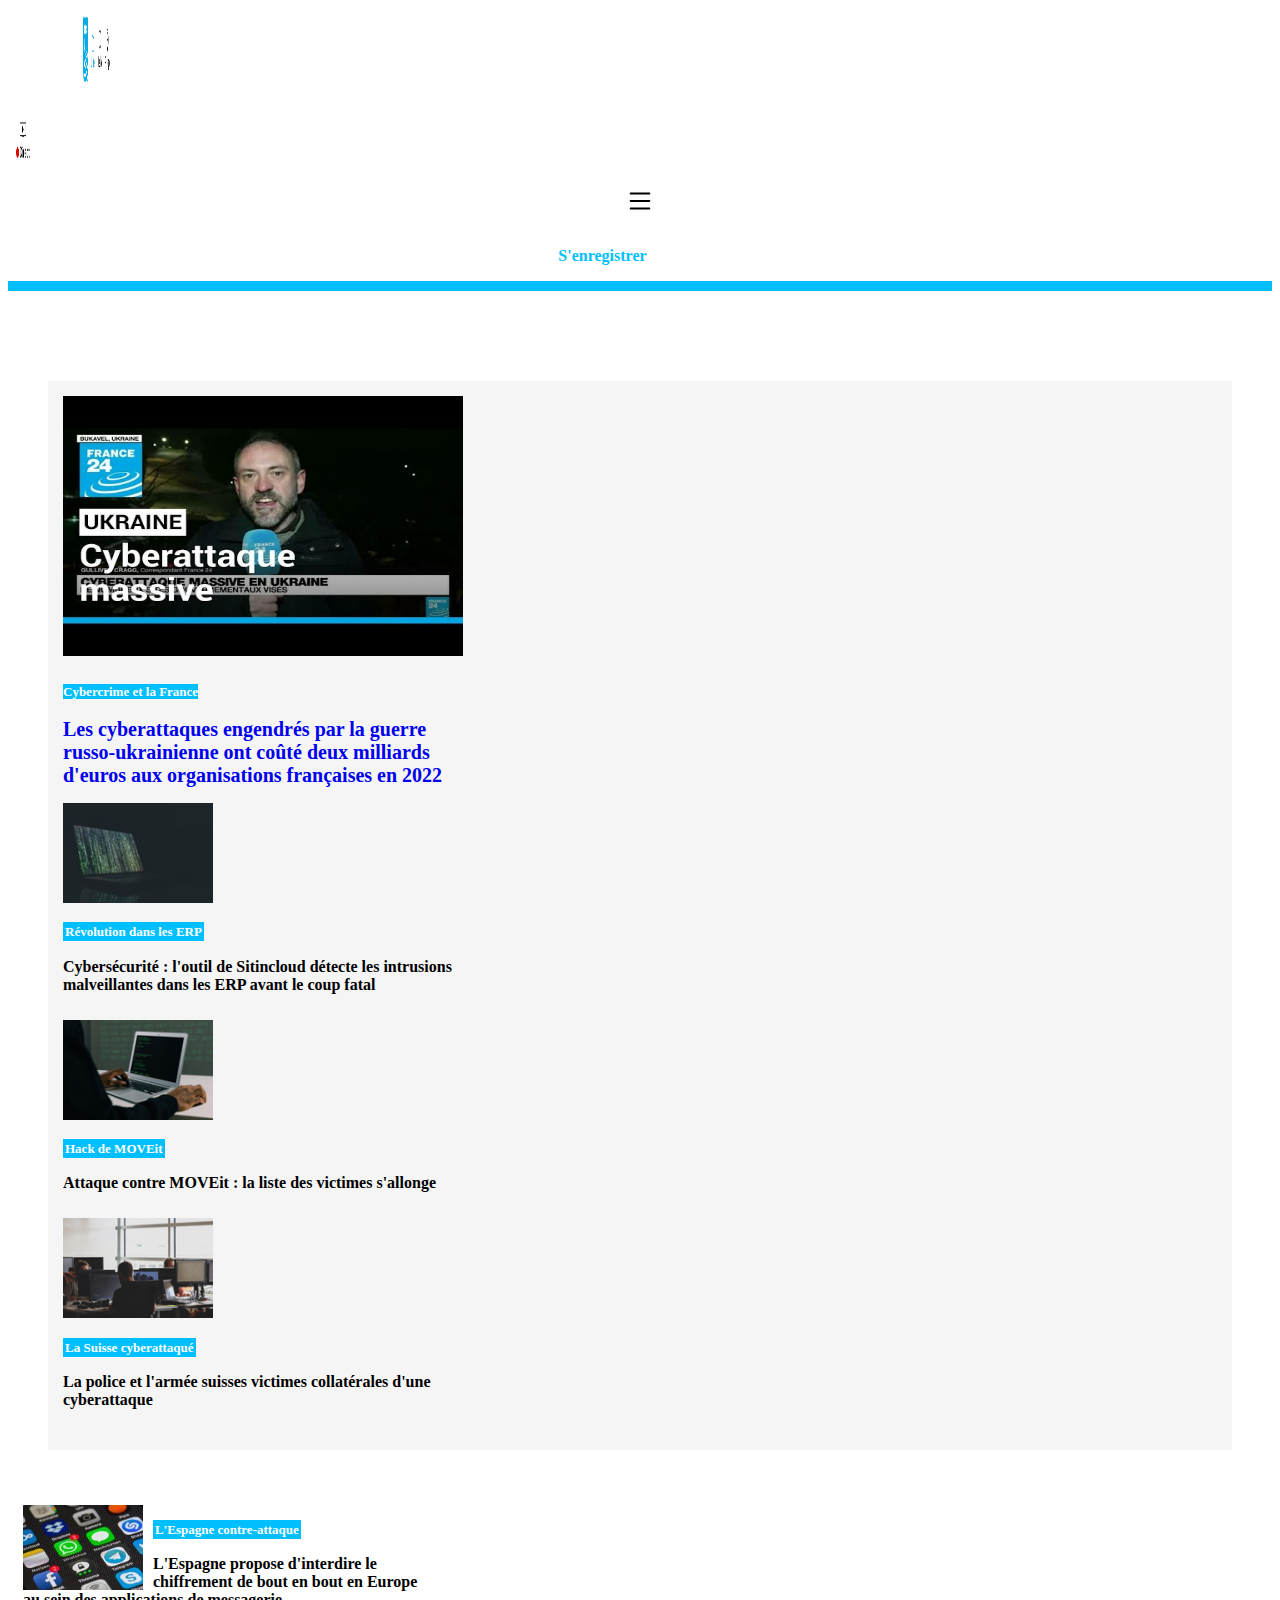
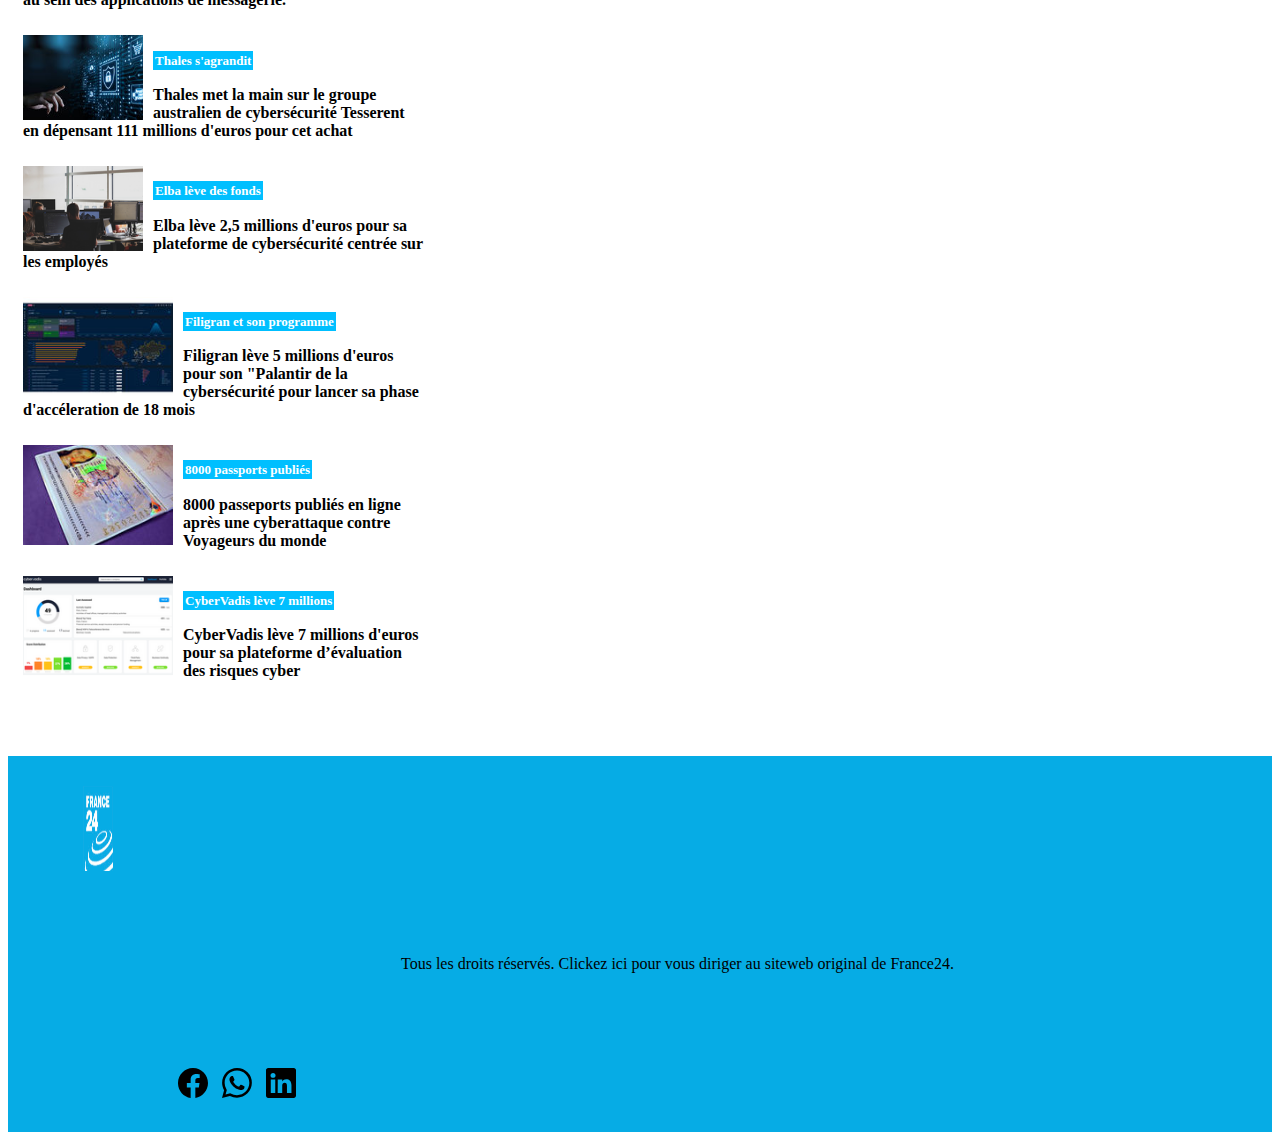
<file: Site HTML/Wafflard/index.html>
<!DOCTYPE html>
<html lang="fr">
<head>
    <meta charset="utf-8"/>
    <title>France24 - page d'accueil</title>
    <meta name="viewport" content="width=device-width, initial-scale=1">
    <link href="https://cdn.jsdelivr.net/npm/bootstrap@5.1.3/dist/css/bootstrap.min.css"
    rel="stylesheet"
    integrity="sha384-1BmE4kWBq78iYhFldvKuhfTAU6auU8tT94WrHftjDbrCEXSU1oBoqyl2QvZ6jIW3"
    crossorigin="anonymous">
    <link rel="stylesheet" href="main.css">
</head>
<body>
    <header class="container2">
            <div class="row">
                <div class="col-md-6 col-xs-6">
                <a href="https://www.france24.com/fr/" target="_blank">
                    <img src="media/Icon1.png" alt="logo-France24 et autres-titres" class="imgheader1">
                </a>
                </div>
    
                <div class="col-md-3 col-xs-6">
                    <img src="media/Icon2.png" alt="logo-direct" class="imgheader2">
                </div>

                <div class="col-md-2 col-xs-3 menu-button">
                    <img src="media/list.svg" alt="menu-list" class="img0"/>
                </div>

                <div class="col-md-1 col-xs-3 register-button">
                    <a href="user.html"><p id="userbutton">S'enregistrer</p></a>
                </div>
            </div>
    </header>


    
    <nav class="articlesprincipaux">
        <article class="container">
            <div class="row">

                <div class="col-md-6 col-xs-12 custom-column">
             <a href="article.html" target="_self">
            <img src="media/cyberattaque-france.jpg" alt="Cyberattaques France" class="img1"/>
             </a>
         
             <a href="article.html" target="_self">
               <h4><span class="minititre">Cybercrime et la France</span></h4>
                 <h2>Les cyberattaques engendrés par la guerre russo-ukrainienne ont coûté deux milliards d'euros aux organisations françaises en 2022</h2>
             </a>
            
            </div>

               <div class="col-md-6 col-xs-12 custom-column">
            
               <div class="articlesright">
             <a href="media/Sitincloud.jpeg" target="_blank">
             <img src="media/Sitincloud.jpeg" alt="Sitincloud ERP" class="img2"/>
             </a>
             <h4><span class="minititreright">Révolution dans les ERP</span></h4>
             <h3>Cybersécurité : l'outil de Sitincloud détecte les intrusions malveillantes dans les ERP avant le coup fatal</h3>
            </div>     

               <div class="articlesright">
             <a href="media/MoveIT.png" target="_blank">
             <img src="media/MoveIT.png" alt="MoveIT hack" class="img2"/>
             </a>
             <h4><span class="minititreright">Hack de MOVEit</span></h4>
             <h3>Attaque contre MOVEit : la liste des victimes s'allonge</h3>
            </div>

               <div class="articlesright">
             <a href="media/Suisse.png" target="_blank">
             <img src="media/Suisse.png" alt="Cyberattaque contre Suisse" class="img2"/>
             </a>
            
             <h4><span class="minititreright">La Suisse cyberattaqué</span></h4>
             <h3>La police et l'armée suisses victimes collatérales d'une cyberattaque</h3>
            </div>
                </div>  
                
            </div>
            
        </article>

    </nav>
           
    <nav class="articlessecondaires">
        <article class="container">
            <div class="row">

                <div class="col-md-6 col-xs-12 custom-column">
            
                    <div class="articles2">
                  <a href="media/Espagne.jpeg" target="_blank">
                  <img src="media/Espagne.jpeg" alt="Espagne ban" class="img3"/>
                  </a>
                  <h4><span class="minititreright">L'Espagne contre-attaque</span></h4>
                  <h3>L'Espagne propose d'interdire le chiffrement de bout en bout en Europe au sein des applications de messagerie.</h3>
                 </div>     
     
                    <div class="articles2">
                  <a href="media/Thales.jpeg" target="_blank">
                  <img src="media/Thales.jpeg" alt="Thales acquisition" class="img3"/>
                  </a>
                  <h4><span class="minititreright">Thales s'agrandit</span></h4>
                  <h3>Thales met la main sur le groupe australien de cybersécurité Tesserent en dépensant 111 millions d'euros pour cet achat</h3>
                 </div>
     
                    <div class="articles2">
                  <a href="media/Elba.jpeg" target="_blank">
                  <img src="media/Suisse.png" alt="Elba" class="img3"/>
                  </a>
                 
                  <h4><span class="minititreright">Elba lève des fonds</span></h4>
                  <h3>Elba lève 2,5 millions d'euros pour sa plateforme de cybersécurité centrée sur les employés</h3>
                 </div>
                     </div>  

               <div class="col-md-6 col-xs-12 custom-column">
            
               <div class="articles2">
             <a href="media/Filigran.jpeg" target="_blank">
             <img src="media/Filigran.jpeg" alt="Filigran programme" class="img2"/>
             </a>
             <h4><span class="minititreright">Filigran et son programme</span></h4>
             <h3>Filigran lève 5 millions d'euros pour son "Palantir de la cybersécurité pour lancer sa phase d'accéleration de 18 mois</h3>
            </div>     

               <div class="articles2">
             <a href="media/Passports.jpeg" target="_blank">
             <img src="media/Passports.jpeg" alt="Hack passports" class="img2"/>
             </a>
             <h4><span class="minititreright">8000 passports publiés</span></h4>
             <h3>8000 passeports publiés en ligne après une cyberattaque contre Voyageurs du monde</h3>
             </div>

               <div class="articles2">
             <a href="media/CyberVadis.png" target="_blank">
             <img src="media/CyberVadis.png" alt="CyberVadis lèvée de fonds" class="img2"/>
             </a>
            
             <h4><span class="minititreright">CyberVadis lève 7 millions</span></h4>
             <h3>CyberVadis lève 7 millions d'euros pour sa plateforme d’évaluation des risques cyber</h3>
            </div>
                </div>  
                
            </div>
            
        </article>

    </nav>

    <footer class="container3">
            <div class="row">
                <div class="col-md-4 col-xs-6">
                 <a href="https://www.france24.com/fr/" target="_blank">
                    <img src="media/Icon3.png" alt="logo-France24" class="imgfooter1">
                 </a>
                </div>
    
                <div class="col-md-4 col-xs-3">
                    <a href="https://www.france24.com/fr/" target="_blank">
                        <span class="lien-france24">
                            Tous les droits réservés. Clickez ici pour vous diriger au siteweb original de France24.
                        </span>
                    </a>
                </div>

                <div class="col-md-4 col-xs-3">
                    <img src="media/facebook.svg" alt="facebook-logo" class="imgfooter2">
                    <img src="media/whatsapp.svg" alt="whatsapp-logo" class="imgfooter3">
                    <img src="media/linkedin.svg" alt="linkedin-logo" class="imgfooter4">
                </div>
            </div>
    </footer>

</body>

</html>
</file>
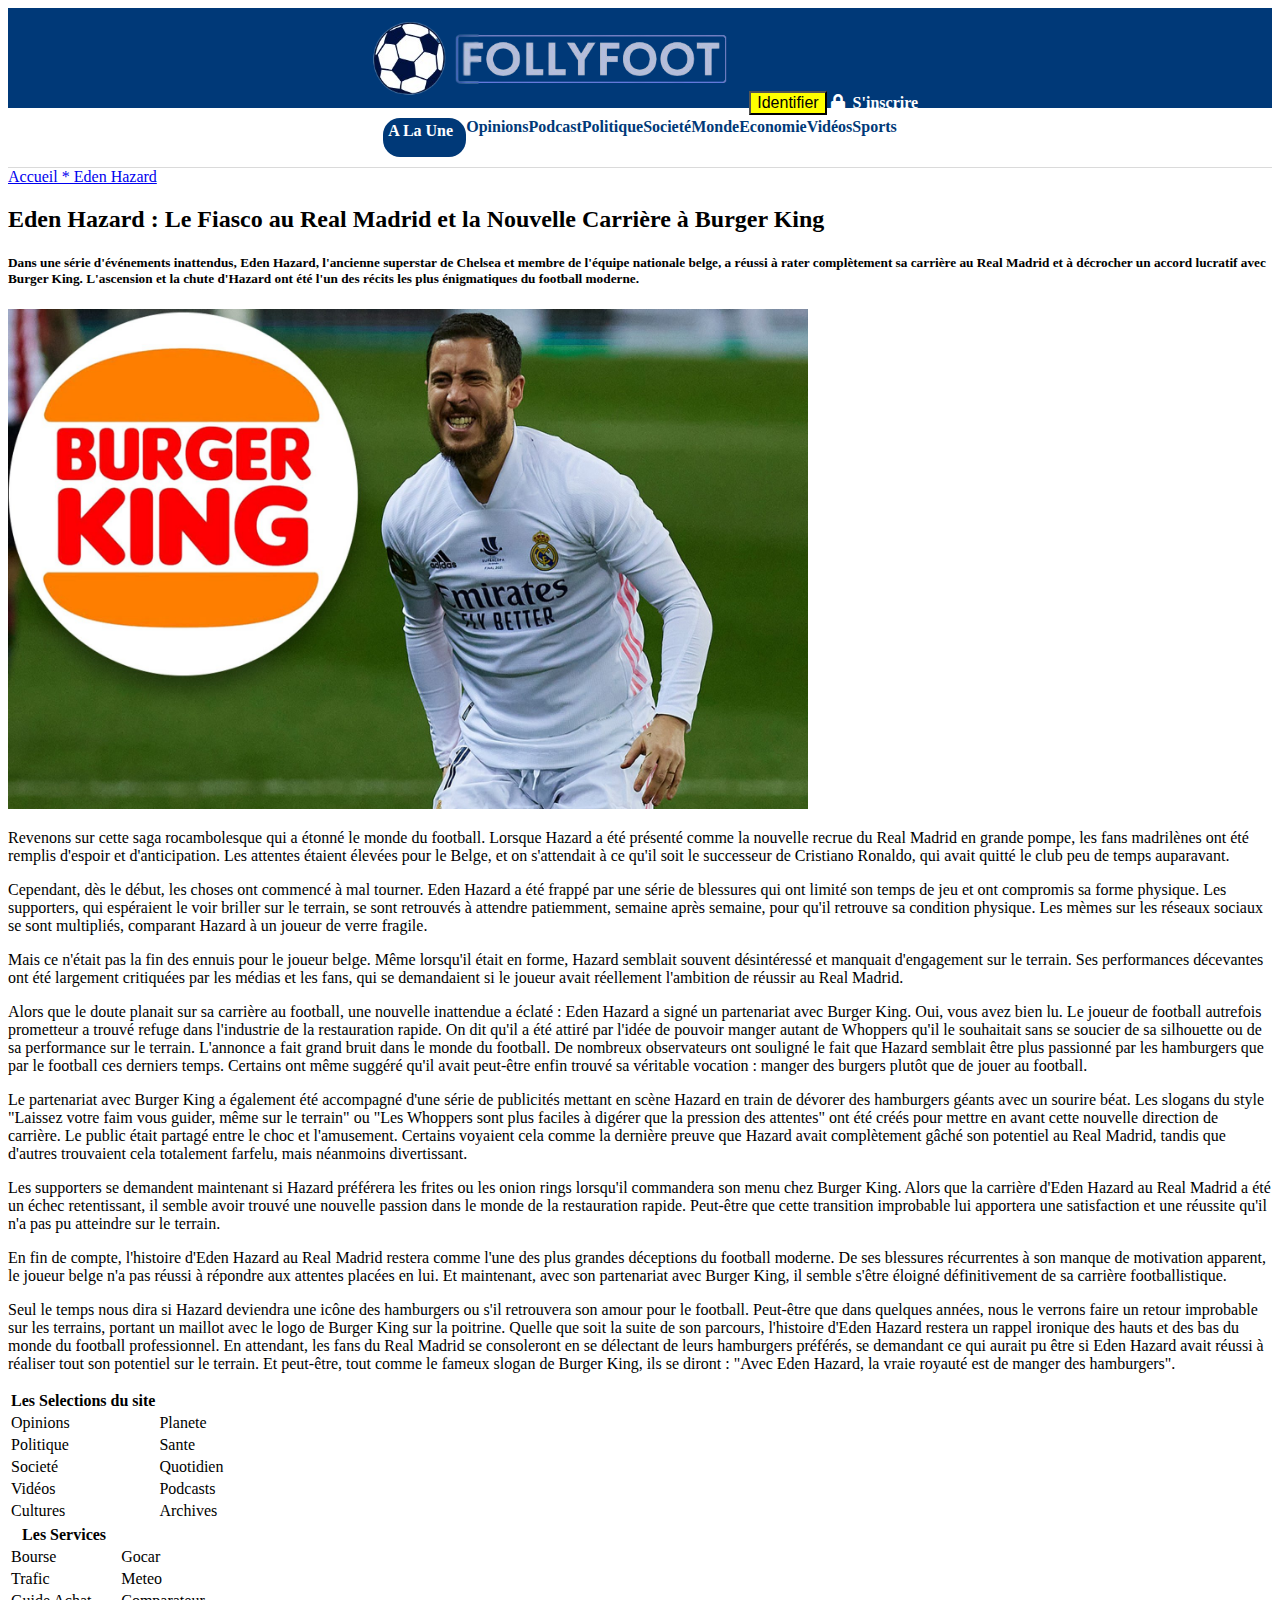
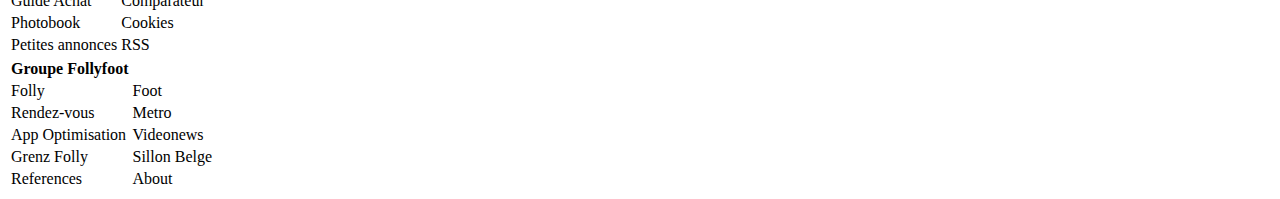
<file: Site HTML/Hazard/Article/index.html>
<!DOCTYPE html> 
<html>
<head>
    <meta charset="UTF-8"/>
    <meta name="viewport" content="width=device-width, initial-scale=1"/>
    <title>FOLLYFOOT: Foot Satire</title>  
    <link rel="stylesheet" href="styles.css"/>
    <link href="https://cdn.jsdelivr.net/npm/bootstrap@5.1.3/dist/css/bootstrap.min.css" rel="stylesheet" integrity="sha384-1BmE4kWBq78iYhFldvKuhfTAU6auU8tT94WrHftjDbrCEXSU1oBoqyl2QvZ6jIW3"crossorigin="anonymous">
    <link rel="stylesheet" href="https://cdnjs.cloudflare.com/ajax/libs/font-awesome/5.15.3/css/all.min.css">
</head>

<body>
    <header>
        <div class="container">
            <img src="../Images/logofollyfoot.png" height="100">
            <button id="bouton-identifier">Identifier</button>
            <a id="inscrire" href="../PageFormulaire/index.html"><i class="fas fa-lock"> &nbsp;S'inscrire</i></a>
        </div>
   
    </header>

<div class="container">
    <nav class="navbar">
        <a class="navbar-une" href="../PageAccueil/index.html">A La Une</a>
        <a class="navbar-lien" href="#">Opinions</a>
        <a class="navbar-lien" href="#">Podcast</a>
        <a class="navbar-lien" href="#">Politique</a>
        <a class="navbar-lien" href="#">Societé</a>
        <a class="navbar-lien" href="#">Monde</a>
        <a class="navbar-lien" href="#">Economie</a>
        <a class="navbar-lien" href="#">Vidéos</a>
        <a class="navbar-lien" href="#">Sports</a>
    </nav>
</div>

<main>
<div id="art" class="container">
    <div class="row">
        <div class="col-sm-11">
        <a href="#"> Accueil * Eden Hazard</a>
        <h2>Eden Hazard : Le Fiasco au Real Madrid et la Nouvelle Carrière à Burger King</h2>
        <h5>Dans une série d'événements inattendus, Eden Hazard, l'ancienne superstar de Chelsea et membre de l'équipe nationale belge, a réussi à rater complètement sa carrière au Real Madrid et à décrocher un accord lucratif avec Burger King. L'ascension et la chute d'Hazard ont été l'un des récits les plus énigmatiques du football moderne.</h5>
        <img src="../Images/hazard_burger_king.jpg" width="800" height="500">
        <p> 
            
        </p>
        <p>
         Revenons sur cette saga rocambolesque qui a étonné le monde du football. Lorsque Hazard a été présenté comme la nouvelle recrue du Real Madrid en grande pompe, les fans madrilènes ont été remplis d'espoir et d'anticipation. Les attentes étaient élevées pour le Belge, et on s'attendait à ce qu'il soit le successeur de Cristiano Ronaldo, qui avait quitté le club peu de temps auparavant. 
         <p>Cependant, dès le début, les choses ont commencé à mal tourner. Eden Hazard a été frappé par une série de blessures qui ont limité son temps de jeu et ont compromis sa forme physique. Les supporters, qui espéraient le voir briller sur le terrain, se sont retrouvés à attendre patiemment, semaine après semaine, pour qu'il retrouve sa condition physique. Les mèmes sur les réseaux sociaux se sont multipliés, comparant Hazard à un joueur de verre fragile. </p> 
         Mais ce n'était pas la fin des ennuis pour le joueur belge. Même lorsqu'il était en forme, Hazard semblait souvent désintéressé et manquait d'engagement sur le terrain. Ses performances décevantes ont été largement critiquées par les médias et les fans, qui se demandaient si le joueur avait réellement l'ambition de réussir au Real Madrid. 
         <p>Alors que le doute planait sur sa carrière au football, une nouvelle inattendue a éclaté : Eden Hazard a signé un partenariat avec Burger King. Oui, vous avez bien lu. Le joueur de football autrefois prometteur a trouvé refuge dans l'industrie de la restauration rapide. On dit qu'il a été attiré par l'idée de pouvoir manger autant de Whoppers qu'il le souhaitait sans se soucier de sa silhouette ou de sa performance sur le terrain. L'annonce a fait grand bruit dans le monde du football. De nombreux observateurs ont souligné le fait que Hazard semblait être plus passionné par les hamburgers que par le football ces derniers temps. Certains ont même suggéré qu'il avait peut-être enfin trouvé sa véritable vocation : manger des burgers plutôt que de jouer au football. </p> 
         Le partenariat avec Burger King a également été accompagné d'une série de publicités mettant en scène Hazard en train de dévorer des hamburgers géants avec un sourire béat. Les slogans du style "Laissez votre faim vous guider, même sur le terrain" ou "Les Whoppers sont plus faciles à digérer que la pression des attentes" ont été créés pour mettre en avant cette nouvelle direction de carrière. Le public était partagé entre le choc et l'amusement. Certains voyaient cela comme la dernière preuve que Hazard avait complètement gâché son potentiel au Real Madrid, tandis que d'autres trouvaient cela totalement farfelu, mais néanmoins divertissant. 
         <p>Les supporters se demandent maintenant si Hazard préférera les frites ou les onion rings lorsqu'il commandera son menu chez Burger King. Alors que la carrière d'Eden Hazard au Real Madrid a été un échec retentissant, il semble avoir trouvé une nouvelle passion dans le monde de la restauration rapide. Peut-être que cette transition improbable lui apportera une satisfaction et une réussite qu'il n'a pas pu atteindre sur le terrain. </p> 
         <p>En fin de compte, l'histoire d'Eden Hazard au Real Madrid restera comme l'une des plus grandes déceptions du football moderne. De ses blessures récurrentes à son manque de motivation apparent, le joueur belge n'a pas réussi à répondre aux attentes placées en lui. Et maintenant, avec son partenariat avec Burger King, il semble s'être éloigné définitivement de sa carrière footballistique. </p> 
         Seul le temps nous dira si Hazard deviendra une icône des hamburgers ou s'il retrouvera son amour pour le football. Peut-être que dans quelques années, nous le verrons faire un retour improbable sur les terrains, portant un maillot avec le logo de Burger King sur la poitrine. Quelle que soit la suite de son parcours, l'histoire d'Eden Hazard restera un rappel ironique des hauts et des bas du monde du football professionnel. En attendant, les fans du Real Madrid se consoleront en se délectant de leurs hamburgers préférés, se demandant ce qui aurait pu être si Eden Hazard avait réussi à réaliser tout son potentiel sur le terrain. Et peut-être, tout comme le fameux slogan de Burger King, ils se diront : "Avec Eden Hazard, la vraie royauté est de manger des hamburgers".
        </p>
        </div>
    </div>
</div>
</main>
<footer>
    <div class="container">
        <div class="row">
            <div class="col-sm-4">
                <table id="footerTable">
                <tr>
                    <th>Les Selections du site </th>
                </tr>
                <tr>
                    <td>
                        Opinions
                    </td>
                    <td>
                        Planete
                    </td>
                </tr>
                <tr>
                    <td>
                        Politique
                    </td>
                    <td>
                        Sante
                    </td>
                </tr>
                <tr>
                    <td>
                        Societé
                    </td>
                    <td>
                        Quotidien
                    </td>
                </tr>
                <tr>
                    <td>
                        Vidéos
                    </td>
                    <td>
                        Podcasts
                    </td>
                </tr>
                <tr>
                    <td>
                        Cultures
                    </td>
                    <td>
                        Archives
                    </td>
                </tr>
                </table>
            </div>
            <div class="col-sm-4">
                <table id="footerTable">
                    <tr>
                        <th>Les Services </th>
                    </tr>
                    <tr>
                        <td>
                            Bourse
                        </td>
                        <td>
                            Gocar
                        </td>
                    </tr>
                    <tr>
                        <td>
                            Trafic
                        </td>
                        <td>
                            Meteo
                        </td>
                    </tr>
                    <tr>
                        <td>
                            Guide Achat
                        </td>
                        <td>
                            Comparateur
                        </td>
                    </tr>
                    <tr>
                        <td>
                            Photobook
                        </td>
                        <td>
                           Cookies
                        </td>
                    </tr>
                    <tr>
                        <td>
                            Petites annonces
                        </td>
                        <td>
                            RSS
                        </td>
                    </tr>
                </table>


            </div>
            <div class="col-sm-4">
                <table id="footerTable">
                    <tr>
                        <th>Groupe Follyfoot</th>
                    </tr>
                    <tr>
                        <td>
                            Folly
                        </td>
                        <td>
                            Foot
                        </td>
                    </tr>
                    <tr>
                        <td>
                            Rendez-vous
                        </td>
                        <td>
                            Metro
                        </td>
                    </tr>
                    <tr>
                        <td>
                           App Optimisation
                        </td>
                        <td>
                            Videonews
                        </td>
                    </tr>
                    <tr>
                        <td>
                            Grenz Folly
                        </td>
                        <td>
                            Sillon Belge
                        </td>
                    </tr>
                    <tr>
                        <td>
                            References
                        </td>
                        <td>
                            About
                        </td>
                    </tr>
                </table>
                
            </div>
        </div>
    </div>
</footer>
</body>
</html>
</file>
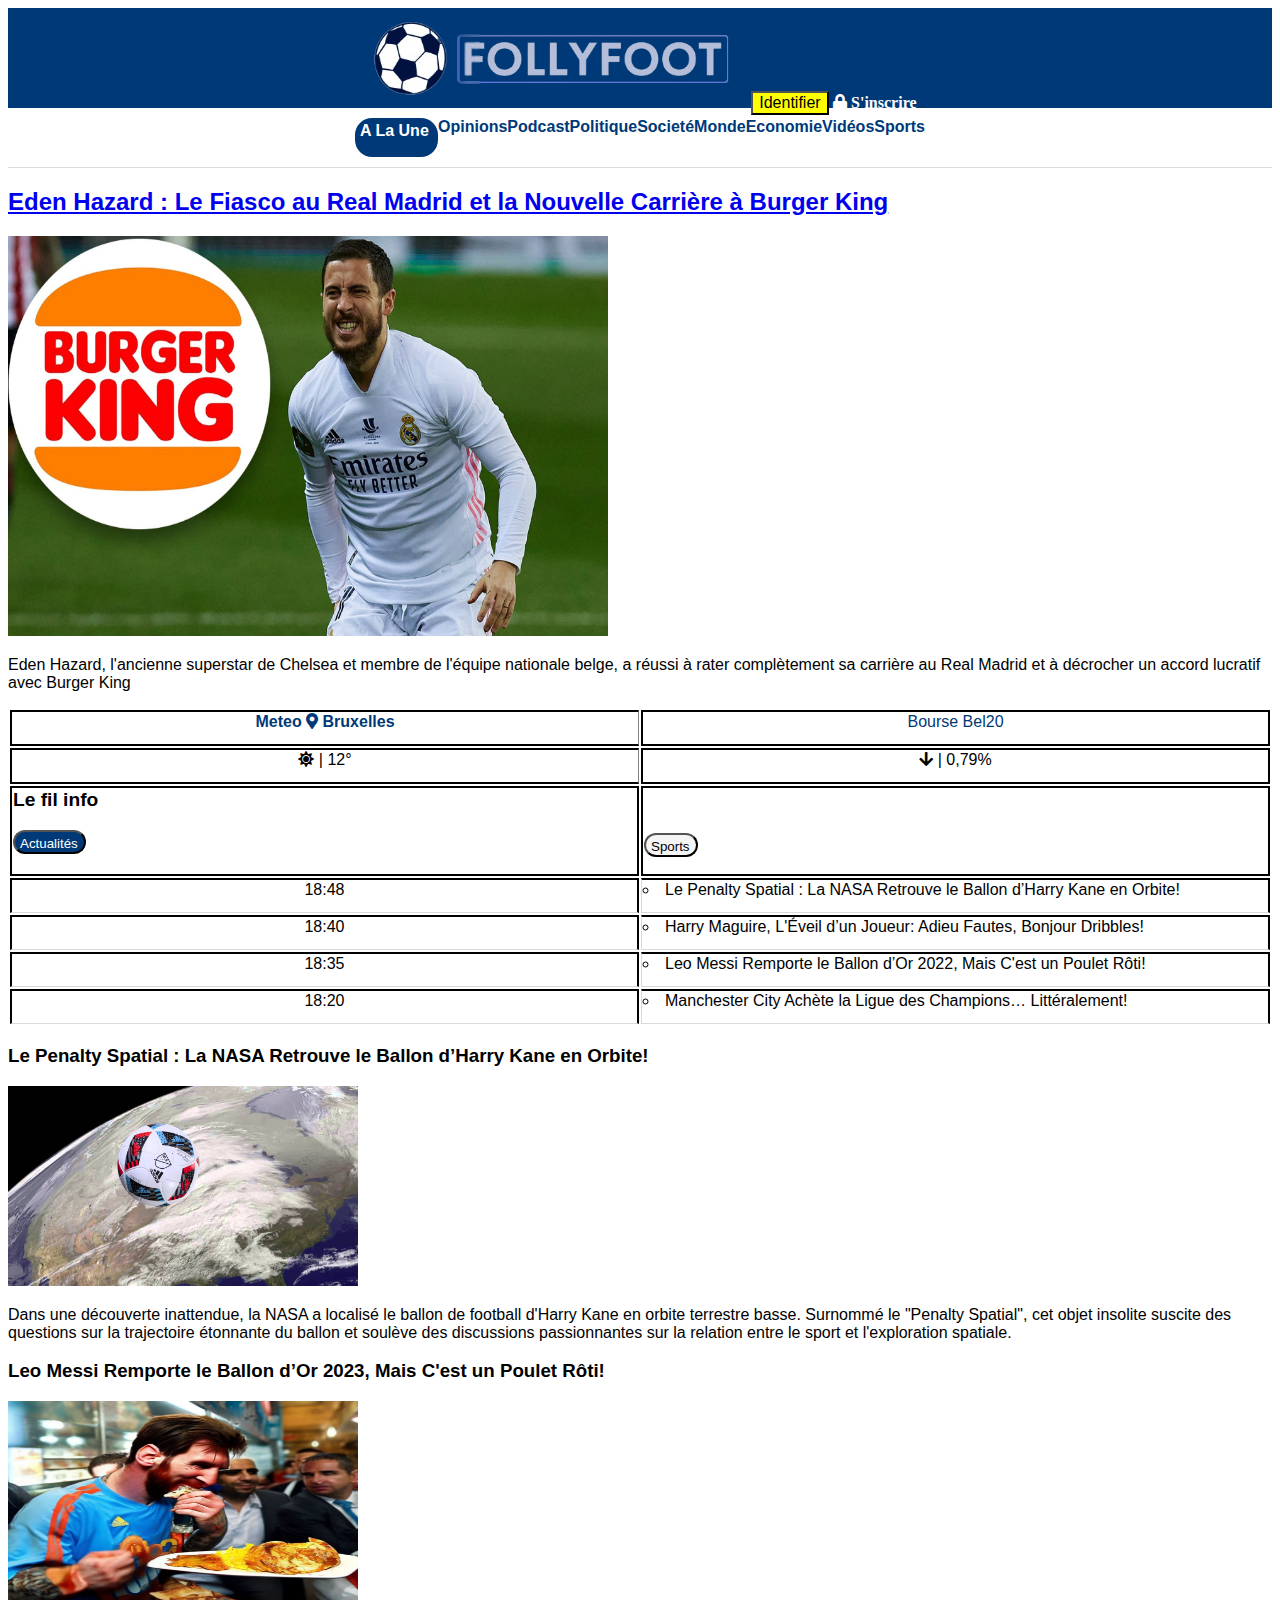
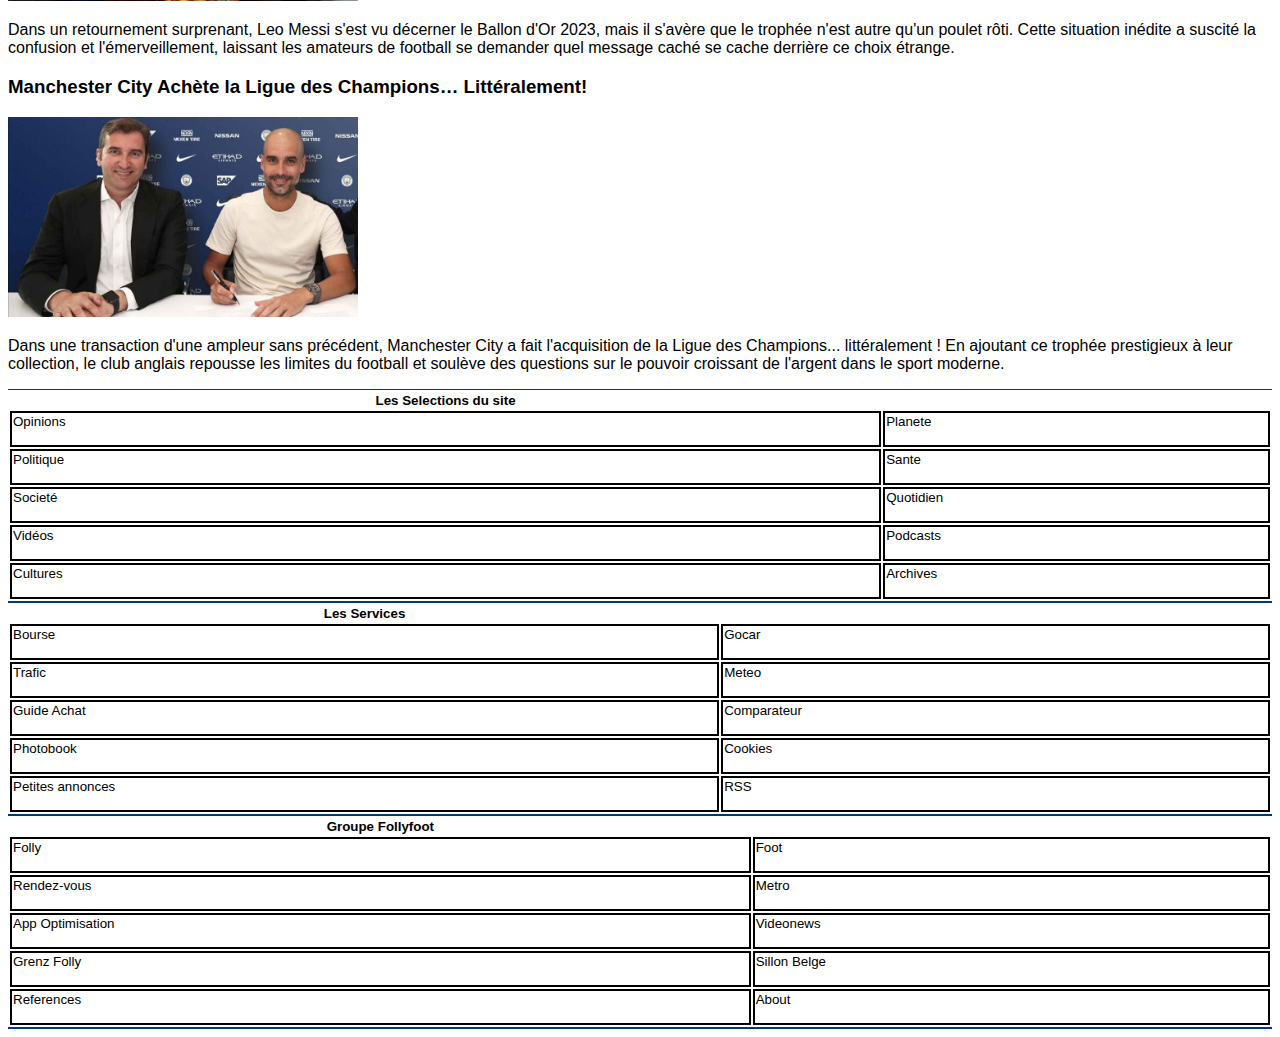
<file: Site HTML/Hazard/PageAccueil/index.html>
<!DOCTYPE html> 
<html lang = "fr">
<head>
    <meta charset="UTF-8"/>
    <meta name="viewport" content="width=device-width, initial-scale=1"/>
    <title>FOLLYFOOT: Foot Satire</title>  
    <link rel="stylesheet" href="styles.css"/>
    <link href="https://cdn.jsdelivr.net/npm/bootstrap@5.1.3/dist/css/bootstrap.min.css" rel="stylesheet" integrity="sha384-1BmE4kWBq78iYhFldvKuhfTAU6auU8tT94WrHftjDbrCEXSU1oBoqyl2QvZ6jIW3"crossorigin="anonymous">
    <link rel="stylesheet" href="https://cdnjs.cloudflare.com/ajax/libs/font-awesome/5.15.3/css/all.min.css">
</head>

<body>
    <header>
        <div class="container">
            <img src="../Images/logofollyfoot.png" height="100">
            <button id="bouton-identifier">Identifier</button>
            <a id="inscrire" href="../PageFormulaire/index.html"><i class="fas fa-lock"> S'inscrire</i></a>
        </div>
   
    </header>

<div class="container">
    <nav class="navbar">
        <a class="navbar-une" href="../PageAccueil/index.html">A La Une</a>
        <a class="navbar-lien" href="#">Opinions</a>
        <a class="navbar-lien" href="#">Podcast</a>
        <a class="navbar-lien" href="#">Politique</a>
        <a class="navbar-lien" href="#">Societé</a>
        <a class="navbar-lien" href="#">Monde</a>
        <a class="navbar-lien" href="#">Economie</a>
        <a class="navbar-lien" href="#">Vidéos</a>
        <a class="navbar-lien" href="#">Sports</a>
    </nav>
</div>
<main>
<div id="a">  
    <div class="container">
        <div class="row">
            <div class ="col-sm-8">
                <section>
                    <article>
                        <h2><a href= "../Article/index.html"> Eden Hazard : Le Fiasco au Real Madrid et la Nouvelle Carrière à Burger King</a></h2>
                        <img src="../Images/hazard_burger_king.jpg" width="600" height="400">
                        <p>Eden Hazard, l'ancienne superstar de Chelsea et membre de l'équipe nationale belge, a réussi à rater complètement sa carrière au Real Madrid et à décrocher un accord lucratif avec Burger King</p>
                    </article>
                </section>
            </div>

            <div id="b" class="col-sm-4">
                <section>
                <table>
                    <tr>
                        <td id="meteo">
                            Meteo <i class="fas fa-map-marker-alt"> </i> Bruxelles 
                        </td>
                        <td id="bourse">
                            Bourse Bel20
                        </td>
                    </tr>
                    <tr id="resmeteo">
                        <td id="celmeteo">
                            <i class="fas fa-sun"></i> | 12°

                        </td>
                        <td id="resbourse">
                            <i class="fas fa-arrow-down"></i> | 0,79%
                        </td>
                    </tr>
                    <tr>
                        <td id="fil">
                            Le fil info
                            <p><button class="boutonActualites">Actualités</button></p>
                        </td>
                        <td id="boutSports">
                            <p><button class="boutonSports">Sports</button></p>
                        </td>
                    </tr>

                    <tr >
                        <td id="celheure">
                            18:48 
                        </td>
                        <td id="arttable">
                            <a href="#" ><li>Le Penalty Spatial : La NASA Retrouve le Ballon d’Harry Kane en Orbite!</li></a>
                        </td>
                    </tr>
                    <tr >
                        <td id="celheure" >
                            18:40
                        </td>
                        <td id="arttable">
                            <a href="#" ><li>Harry Maguire, L'Éveil d’un Joueur: Adieu Fautes, Bonjour Dribbles!</li></a>
                        </td>
                    </tr>
                    <tr >
                        <td id="celheure">
                            18:35
                        </td>
                        <td id="arttable">
                            <a href="#" ><li>Leo Messi Remporte le Ballon d’Or 2022, Mais C'est un Poulet Rôti!</li></a>
                        </td>
                    </tr>
                    <tr >
                         <td id="celheure" >
                            18:20
                        </td>
                        <td id="arttable">
                            <a href="#" ><li>Manchester City Achète la Ligue des Champions… Littéralement!</li></a>
                        </td>
                    </tr>

                </table>
          </section>
        </div>
    </div>
</div>
<div class="container">
    <div class="row">
        <div class="col-sm-4" >
            <h3>Le Penalty Spatial : La NASA Retrouve le Ballon d’Harry Kane en Orbite!</h3>
            <img src="../Images/kanePenalty.png" width="350" height="200">
            <p>
                Dans une découverte inattendue, la NASA a localisé le ballon de football d'Harry Kane en orbite terrestre basse. Surnommé le "Penalty Spatial", cet objet insolite suscite des questions sur la trajectoire étonnante du ballon et soulève des discussions passionnantes sur la relation entre le sport et l'exploration spatiale.
            </p>
        </div>
        <div class="col-sm-4">
           <h3>Leo Messi Remporte le Ballon d’Or 2023, Mais C'est un Poulet Rôti!</h3>
           <img src="../Images/messi_chicken.jpeg" width="350" height="200">
           <p>
            Dans un retournement surprenant, Leo Messi s'est vu décerner le Ballon d'Or 2023, mais il s'avère que le trophée n'est autre qu'un poulet rôti. Cette situation inédite a suscité la confusion et l'émerveillement, laissant les amateurs de football se demander quel message caché se cache derrière ce choix étrange.
           </p>
        </div>
        <div class="col-sm-4">
            <h3>Manchester City Achète la Ligue des Champions… Littéralement!</h3>
            <img src="../Images/city_contrat.jpg" width="350" height="200">
            <P>
                Dans une transaction d'une ampleur sans précédent, Manchester City a fait l'acquisition de la Ligue des Champions... littéralement ! En ajoutant ce trophée prestigieux à leur collection, le club anglais repousse les limites du football et soulève des questions sur le pouvoir croissant de l'argent dans le sport moderne.
            </P>
        </div>
</div>
</div>

<p></p>
<p></p>
<p></p>
<p></p>
</main>

<footer>
    <div class="container">
        <div class="row">
            <div class="col-sm-4">
                <table id="footerTable">
                <tr>
                    <th>Les Selections du site </th>
                </tr>
                <tr>
                    <td>
                        Opinions
                    </td>
                    <td>
                        Planete
                    </td>
                </tr>
                <tr>
                    <td>
                        Politique
                    </td>
                    <td>
                        Sante
                    </td>
                </tr>
                <tr>
                    <td>
                        Societé
                    </td>
                    <td>
                        Quotidien
                    </td>
                </tr>
                <tr>
                    <td>
                        Vidéos
                    </td>
                    <td>
                        Podcasts
                    </td>
                </tr>
                <tr>
                    <td>
                        Cultures
                    </td>
                    <td>
                        Archives
                    </td>
                </tr>
                </table>
            </div>
            <div class="col-sm-4">
                <table id="footerTable">
                    <tr>
                        <th>Les Services </th>
                    </tr>
                    <tr>
                        <td>
                            Bourse
                        </td>
                        <td>
                            Gocar
                        </td>
                    </tr>
                    <tr>
                        <td>
                            Trafic
                        </td>
                        <td>
                            Meteo
                        </td>
                    </tr>
                    <tr>
                        <td>
                            Guide Achat
                        </td>
                        <td>
                            Comparateur
                        </td>
                    </tr>
                    <tr>
                        <td>
                            Photobook
                        </td>
                        <td>
                           Cookies
                        </td>
                    </tr>
                    <tr>
                        <td>
                            Petites annonces
                        </td>
                        <td>
                            RSS
                        </td>
                    </tr>
                </table>


            </div>
            <div class="col-sm-4">
                <table id="footerTable">
                    <tr>
                        <th>Groupe Follyfoot</th>
                    </tr>
                    <tr>
                        <td>
                            Folly
                        </td>
                        <td>
                            Foot
                        </td>
                    </tr>
                    <tr>
                        <td>
                            Rendez-vous
                        </td>
                        <td>
                            Metro
                        </td>
                    </tr>
                    <tr>
                        <td>
                           App Optimisation
                        </td>
                        <td>
                            Videonews
                        </td>
                    </tr>
                    <tr>
                        <td>
                            Grenz Folly
                        </td>
                        <td>
                            Sillon Belge
                        </td>
                    </tr>
                    <tr>
                        <td>
                            References
                        </td>
                        <td>
                            About
                        </td>
                    </tr>
                </table>
                
            </div>
        </div>
    </div>
</footer>
</body>
</html>
</file>
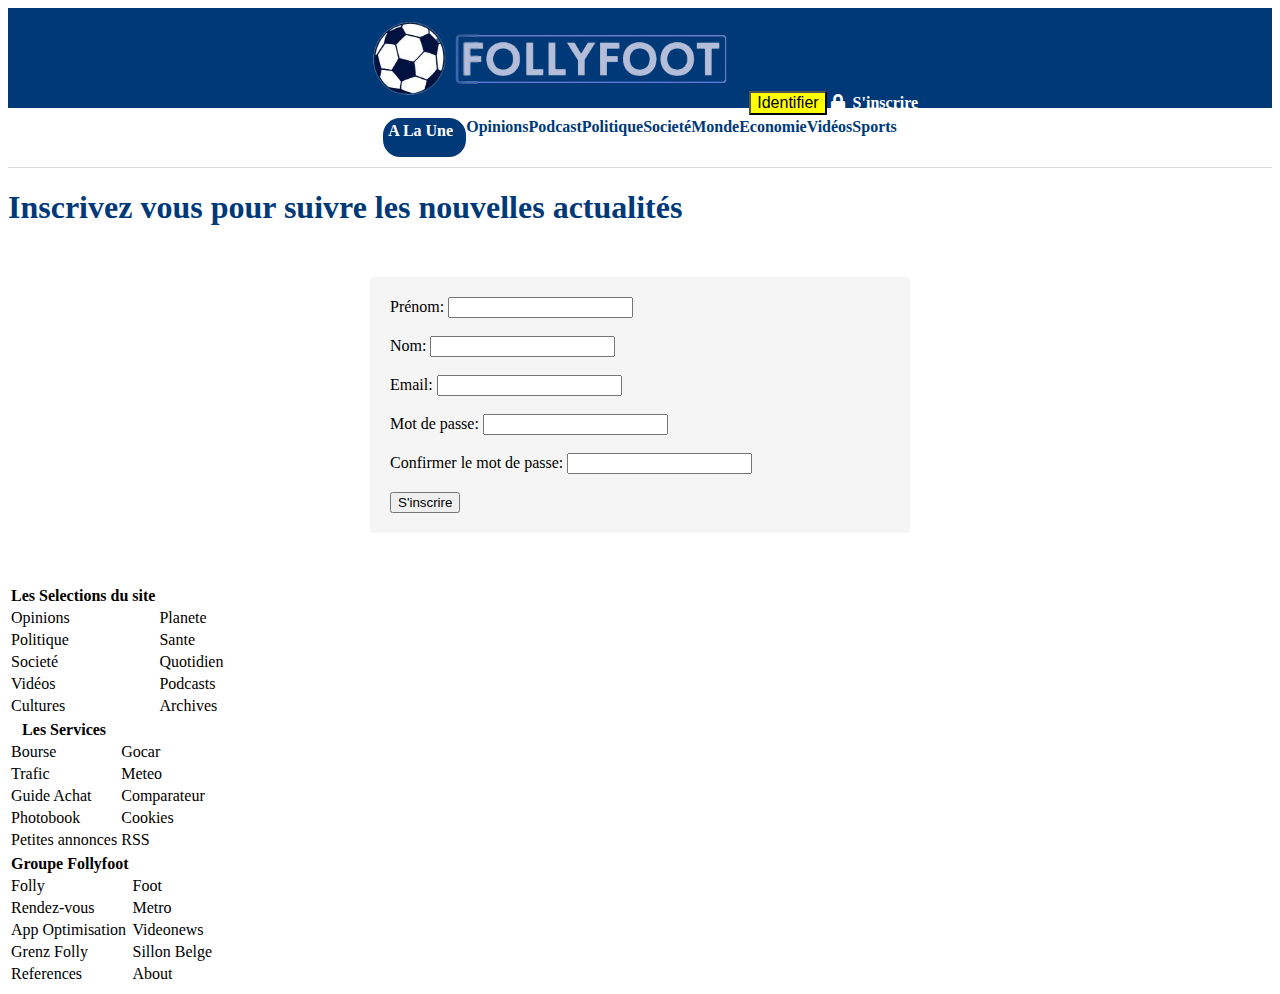
<file: Site HTML/Hazard/PageFormulaire/index.html>
<!DOCTYPE html> 
<html>
<head>
    <meta charset="UTF-8"/>
    <meta name="viewport" content="width=device-width, initial-scale=1"/>
    <title>FOLLYFOOT: Foot Satire</title>  
    <link rel="stylesheet" href="styles.css"/>
    <link href="https://cdn.jsdelivr.net/npm/bootstrap@5.1.3/dist/css/bootstrap.min.css" rel="stylesheet" integrity="sha384-1BmE4kWBq78iYhFldvKuhfTAU6auU8tT94WrHftjDbrCEXSU1oBoqyl2QvZ6jIW3"crossorigin="anonymous">
    <link rel="stylesheet" href="https://cdnjs.cloudflare.com/ajax/libs/font-awesome/5.15.3/css/all.min.css">


</head>

<body>
    <header>
        <div class="container">
            <img src="../Images/logofollyfoot.png" height="100">
            <button id="bouton-identifier">Identifier</button>
            <a id="inscrire" href="#"><i class="fas fa-lock"> &nbsp;S'inscrire</i></a>
        </div>
   
    </header>

<div class="container">
    <nav class="navbar">
        <a class="navbar-une" href="../PageAccueil/index.html">A La Une</a>
        <a class="navbar-lien" href="#">Opinions</a>
        <a class="navbar-lien" href="#">Podcast</a>
        <a class="navbar-lien" href="#">Politique</a>
        <a class="navbar-lien" href="#">Societé</a>
        <a class="navbar-lien" href="#">Monde</a>
        <a class="navbar-lien" href="#">Economie</a>
        <a class="navbar-lien" href="#">Vidéos</a>
        <a class="navbar-lien" href="#">Sports</a>
    </nav>
</div>

<main>
<div class="container">
    <div class="row">
        <div class="col-sm-12">
    <h1>Inscrivez vous pour suivre les nouvelles actualités</h1>

    <form action="#" method="post">
        
        <label for="prenom">Prénom:</label>
        <input type="text" id="prenom" name="prenom" required><br><br>
        
        <label for="nom">Nom:</label>
        <input type="text" id="nom" name="nom" required><br><br>
        
        <label for="email">Email:</label>
        <input type="email" id="email" name="email" required><br><br>
        
        <label for="mdp">Mot de passe:</label>
        <input type="password" id="mdp" name="mdp" required><br><br>

        <label for="confirmation_mdp">Confirmer le mot de passe:</label>
        <input type="password" id="confirmation_mdp" name="confirmation_mdp" required><br><br>

        <input type="submit" value="S'inscrire">
        
    </form>

</body>

</html>

</div>
</div>
</div>
</main>

<footer>
    <footer>
        <div class="container">
            <div class="row">
                <div class="col-sm-4">
                    <table id="footerTable">
                    <tr>
                        <th>Les Selections du site </th>
                    </tr>
                    <tr>
                        <td>
                            Opinions
                        </td>
                        <td>
                            Planete
                        </td>
                    </tr>
                    <tr>
                        <td>
                            Politique
                        </td>
                        <td>
                            Sante
                        </td>
                    </tr>
                    <tr>
                        <td>
                            Societé
                        </td>
                        <td>
                            Quotidien
                        </td>
                    </tr>
                    <tr>
                        <td>
                            Vidéos
                        </td>
                        <td>
                            Podcasts
                        </td>
                    </tr>
                    <tr>
                        <td>
                            Cultures
                        </td>
                        <td>
                            Archives
                        </td>
                    </tr>
                    </table>
                </div>
                <div class="col-sm-4">
                    <table id="footerTable">
                        <tr>
                            <th>Les Services </th>
                        </tr>
                        <tr>
                            <td>
                                Bourse
                            </td>
                            <td>
                                Gocar
                            </td>
                        </tr>
                        <tr>
                            <td>
                                Trafic
                            </td>
                            <td>
                                Meteo
                            </td>
                        </tr>
                        <tr>
                            <td>
                                Guide Achat
                            </td>
                            <td>
                                Comparateur
                            </td>
                        </tr>
                        <tr>
                            <td>
                                Photobook
                            </td>
                            <td>
                               Cookies
                            </td>
                        </tr>
                        <tr>
                            <td>
                                Petites annonces
                            </td>
                            <td>
                                RSS
                            </td>
                        </tr>
                    </table>
    
    
                </div>
                <div class="col-sm-4">
                    <table id="footerTable">
                        <tr>
                            <th>Groupe Follyfoot</th>
                        </tr>
                        <tr>
                            <td>
                                Folly
                            </td>
                            <td>
                                Foot
                            </td>
                        </tr>
                        <tr>
                            <td>
                                Rendez-vous
                            </td>
                            <td>
                                Metro
                            </td>
                        </tr>
                        <tr>
                            <td>
                               App Optimisation
                            </td>
                            <td>
                                Videonews
                            </td>
                        </tr>
                        <tr>
                            <td>
                                Grenz Folly
                            </td>
                            <td>
                                Sillon Belge
                            </td>
                        </tr>
                        <tr>
                            <td>
                                References
                            </td>
                            <td>
                                About
                            </td>
                        </tr>
                    </table>
                    
                </div>
            </div>
        </div>
    </footer>
</footer>
</body>
</html>
</file>
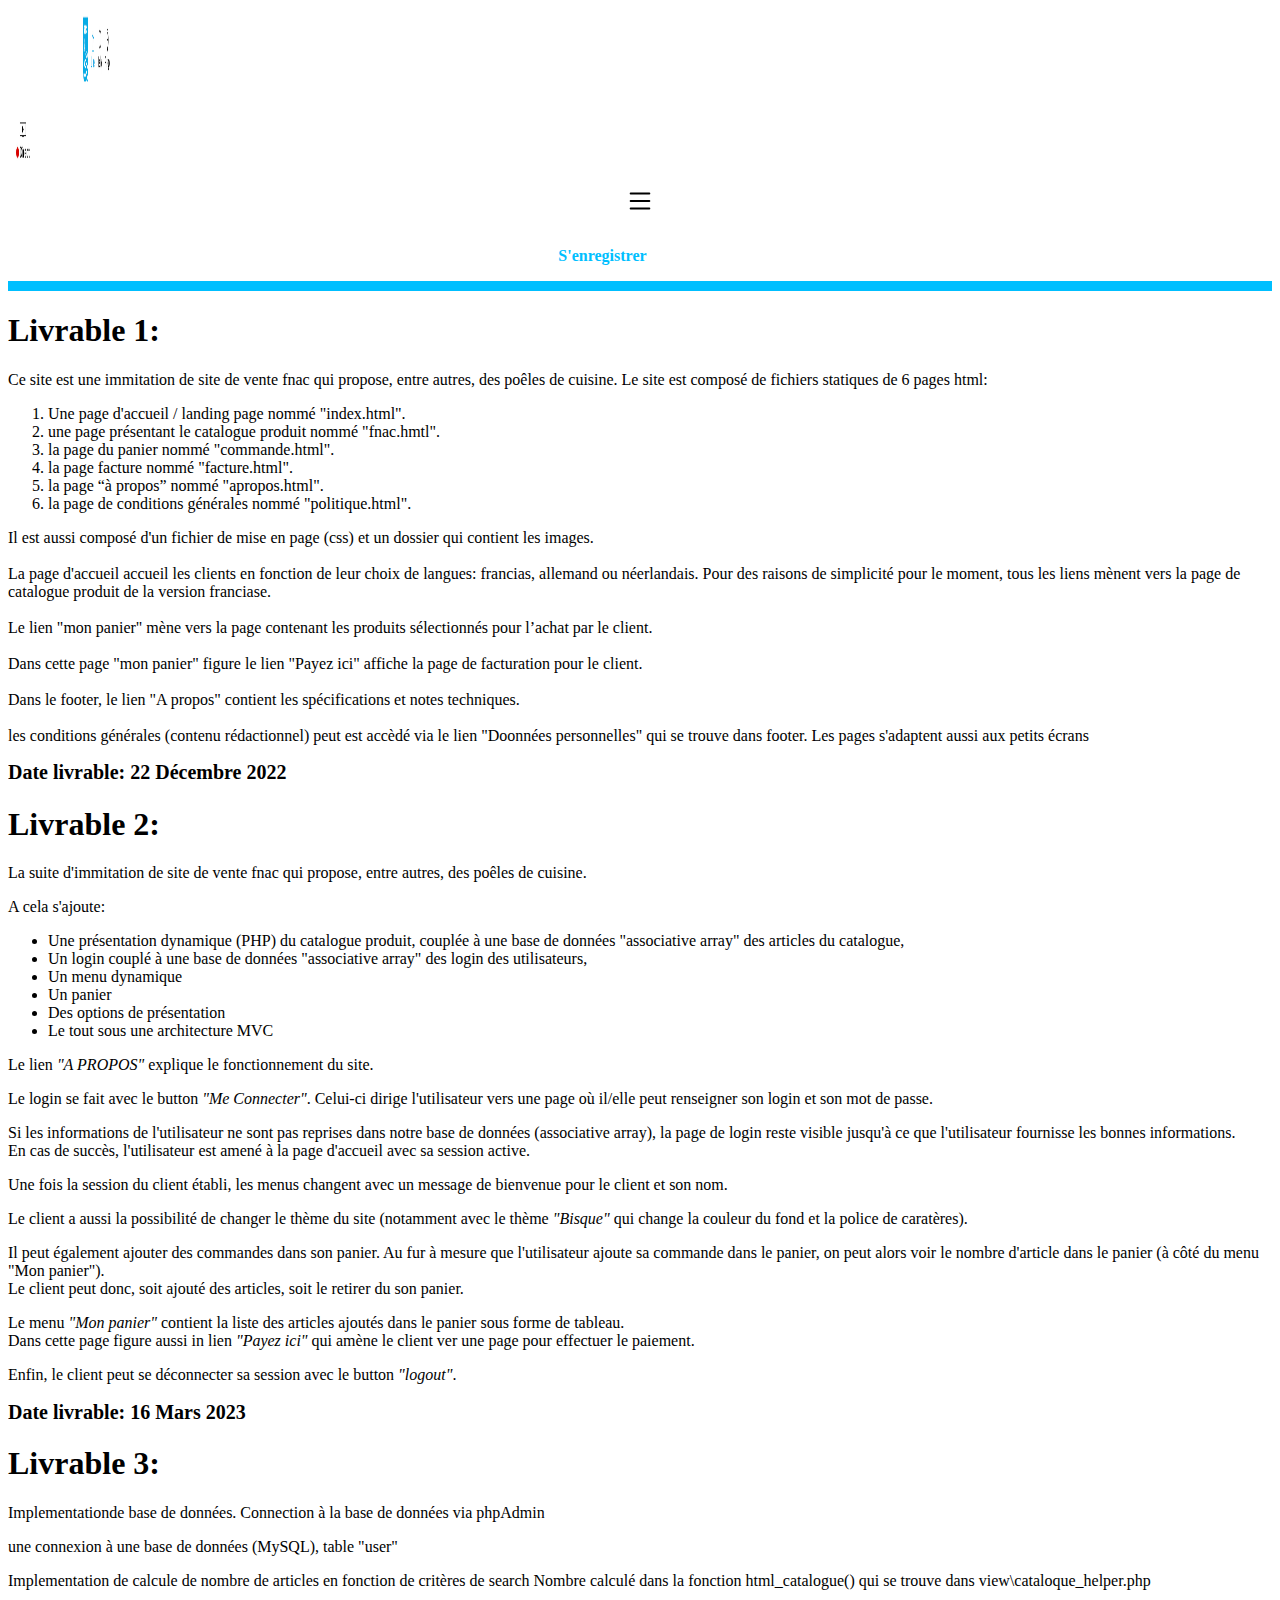
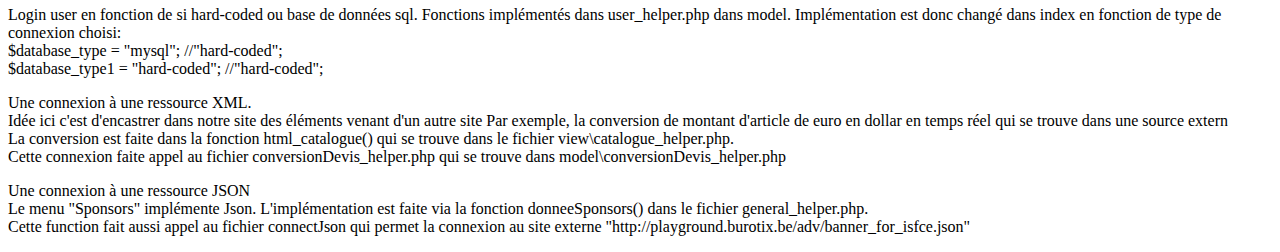
<file: Site HTML/Wafflard/apropos.html>
<!DOCTYPE html>
<html lang="fr">
<head>
    <meta charset="UTF-8">
    <meta name="viewport" content="width=device-width, initial-scale=1.0">
    <title>France24 - page d'accueil</title>
    <meta name="viewport" content="width=device-width, initial-scale=1">
    <link href="https://cdn.jsdelivr.net/npm/bootstrap@5.1.3/dist/css/bootstrap.min.css"
    rel="stylesheet"
    integrity="sha384-1BmE4kWBq78iYhFldvKuhfTAU6auU8tT94WrHftjDbrCEXSU1oBoqyl2QvZ6jIW3"
    crossorigin="anonymous">
    <link rel="stylesheet" href="main.css">
</head>
<body>
    <header class="container2">
            <div class="row">
                <div class="col-md-6 col-xs-6">
                <a href="https://www.france24.com/fr/" target="_blank">
                    <img src="media/Icon1.png" alt="logo-France24 et autres-titres" class="imgheader1">
                </a>
                </div>
    
                <div class="col-md-3 col-xs-6">
                    <img src="media/Icon2.png" alt="logo-direct" class="imgheader2">
                </div>

                <div class="col-md-2 col-xs-3 menu-button">
                    <img src="media/list.svg" alt="menu-list" class="img0"/>
                </div>

                <div class="col-md-1 col-xs-3 register-button">
                    <a href="user.html"><p id="userbutton">S'enregistrer</p></a>
                </div>
            </div>
    </header>
    <div id="section1">
        <section class="art_apropos">
            <h1>Livrable 1:</h1>
            <p>Ce site est une immitation de site de vente fnac qui propose, entre autres, des poêles de cuisine.
                Le site est composé de fichiers statiques de 6 pages html:</p>
            <ol>
                <li>Une page d'accueil / landing page nommé "index.html".</li>
                <li>une page présentant le catalogue produit nommé "fnac.hmtl".</li>
                <li>la page du panier nommé "commande.html".</li>
                <li>la page facture nommé "facture.html".</li>
                <li>la page “à propos” nommé "apropos.html".</li>
                <li>la page de conditions générales nommé "politique.html".</li>
            </ol>

            <p>
                Il est aussi composé d'un fichier de mise en page (css) et un dossier qui contient
                les images.<br><br>

                La page d'accueil accueil les clients en fonction de leur choix de langues:
                francias, allemand ou néerlandais. Pour des raisons de simplicité pour le moment, tous les liens mènent vers la page
                de catalogue produit de la version franciase.<br><br>

                Le lien "mon panier" mène vers la page contenant les produits sélectionnés pour l’achat par le client.<br><br>

                Dans cette page "mon panier" figure le lien "Payez ici" affiche la page de facturation pour le client. <br><br>

                Dans le footer, le lien "A propos" contient les spécifications et notes techniques.<br><br>

                les conditions générales (contenu rédactionnel) peut est accèdé via  le lien "Doonnées personnelles" qui se
                trouve dans footer.

                Les pages s'adaptent aussi aux petits écrans</p>

            <h2>Date livrable: 22 Décembre 2022 </h2>



            <h1>Livrable 2:</h1>
            <p>La suite d'immitation de site de vente fnac qui propose, entre autres, des poêles de cuisine.</p>
            A cela s'ajoute:
            <ul>
                <li>Une présentation dynamique (PHP) du catalogue produit, couplée à une base de données "associative array" des articles du catalogue,</li>
                <li>Un login couplé à une base de données "associative array" des login des utilisateurs,</li>
                <li>Un menu dynamique</li>
                <li>Un panier</li>
                <li>Des options de présentation</li>
                <li>Le tout sous une architecture MVC</li>
            </ul>
            <p>Le lien <em>"A PROPOS"</em> explique le fonctionnement du site.</p>
            <p>Le login se fait avec le button <em>"Me Connecter"</em>. Celui-ci dirige l'utilisateur vers une page où il/elle
                peut renseigner son login et son mot de passe.</p>
            Si les informations de l'utilisateur ne sont pas reprises dans notre base de données (associative array),
            la page de login reste visible jusqu'à ce que l'utilisateur fournisse les bonnes informations.<br>
            En cas de succès, l'utilisateur est amené à la page d'accueil avec sa session active.
            <p>Une fois la session du client établi, les menus changent avec un message de bienvenue pour le client et son nom.</p>
            <p>Le client a aussi la possibilité de changer le thème du site (notamment avec le thème <em>"Bisque"</em> qui change
                la couleur du fond et la police de caratères).</p>
            <p>Il peut également ajouter des commandes dans son panier. Au fur à mesure que l'utilisateur ajoute sa
                commande dans le panier, on peut alors voir le nombre d'article dans le panier (à côté du menu "Mon panier").<br>
                Le client peut donc, soit ajouté des articles, soit le retirer du son panier.
            </p>
            <p>Le menu <em>"Mon panier"</em> contient la liste des articles ajoutés dans le panier sous forme de tableau.<br>
                Dans cette page figure aussi in lien <em>"Payez ici"</em> qui amène le client ver une page pour effectuer le paiement.
            </p>
            <p>Enfin, le client peut se déconnecter sa session avec le button <em>"logout"</em>.</p>
            <p></p>

            <h2>Date livrable: 16 Mars 2023 </h2>

            <h1>Livrable 3:</h1>
            <p>Implementationde base de données.
                Connection à la base de données via phpAdmin</p>

            <p> une connexion à une base de données (MySQL), table "user" </p>

            <p>Implementation de calcule de nombre de articles en fonction de critères de search
                Nombre calculé dans la fonction html_catalogue() qui se trouve dans view\cataloque_helper.php</p>

            <p>Login user en fonction de si hard-coded ou base de données sql.
                Fonctions implémentés dans user_helper.php dans model.
                Implémentation est donc changé dans index en fonction de type de connexion choisi:<br>
                $database_type = "mysql"; //"hard-coded";<br>
                $database_type1 = "hard-coded"; //"hard-coded";</p>

            <p>Une connexion à une ressource XML. <br>
                Idée ici c'est d'encastrer dans notre site des éléments venant d'un autre site
                Par exemple, la conversion de montant d'article de euro en dollar en temps réel qui se trouve dans
                une source extern <br>
                La conversion est faite dans la fonction html_catalogue() qui se trouve dans le fichier
                view\catalogue_helper.php.<br>
                Cette connexion faite appel au fichier conversionDevis_helper.php qui se trouve dans
                model\conversionDevis_helper.php</p>

            <p> Une connexion à une ressource JSON <br>
                Le menu "Sponsors" implémente Json. L'implémentation est faite via la fonction donneeSponsors()
                dans le fichier general_helper.php.<br>
                Cette function fait aussi appel au fichier connectJson qui permet la connexion au site externe
                "http://playground.burotix.be/adv/banner_for_isfce.json"</p>

        </section>
    </div>
</body>

</html>
</file>
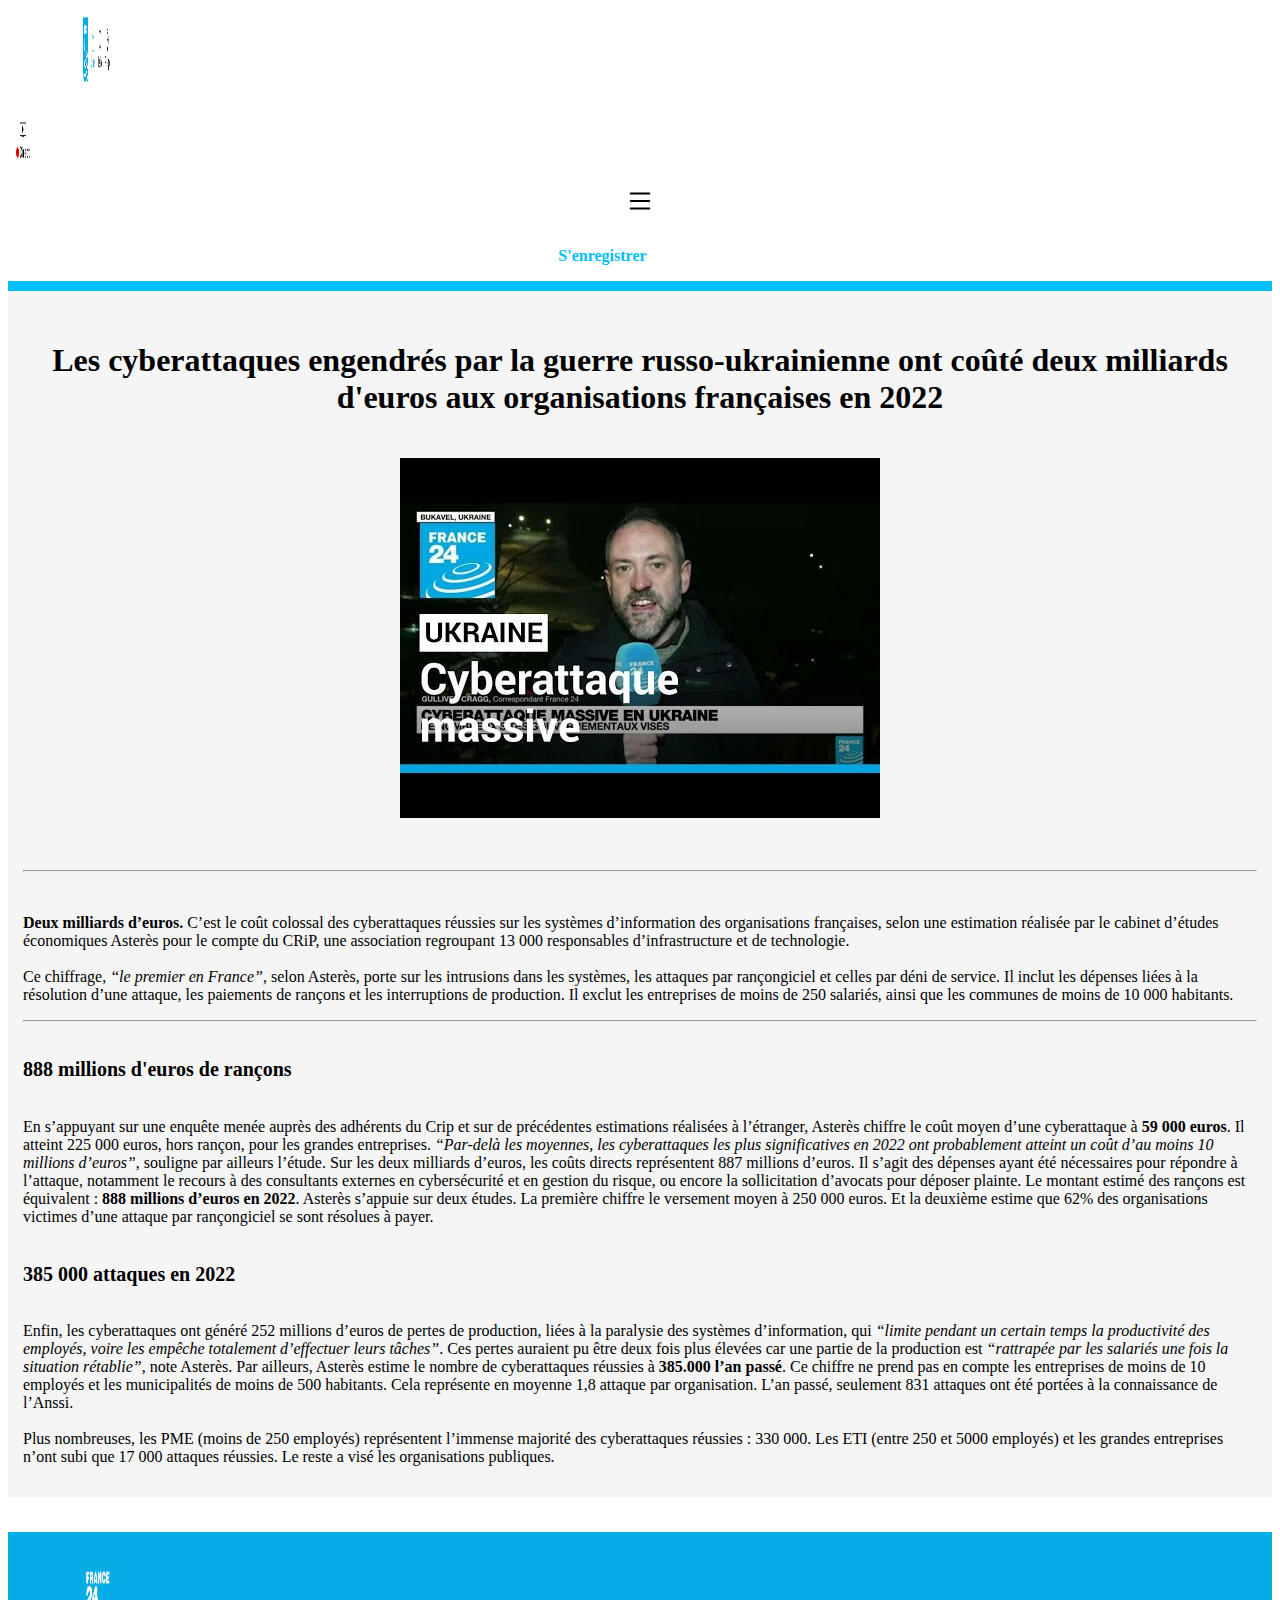
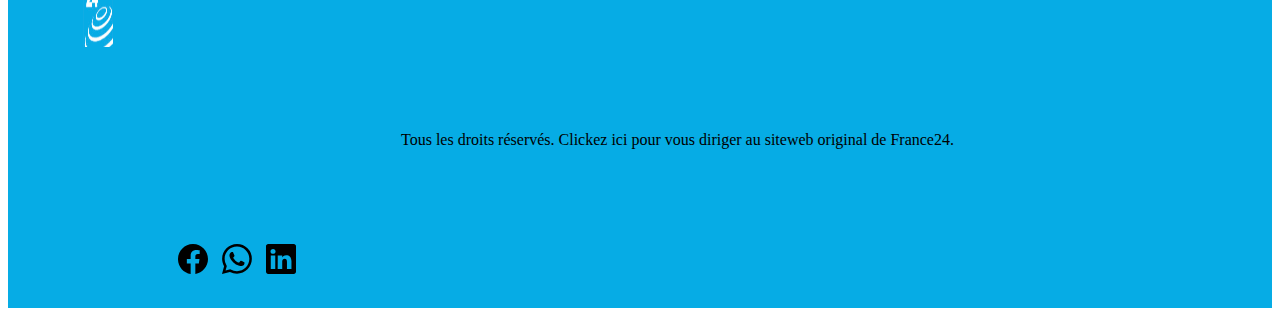
<file: Site HTML/Wafflard/article.html>
<!DOCTYPE html>
<html lang="fr">
<head>
    <meta charset="UTF-8">
    <meta name="viewport" content="width=device-width, initial-scale=1.0">
    <title>France24 - page d'accueil</title>
    <link href="https://cdn.jsdelivr.net/npm/bootstrap@5.1.3/dist/css/bootstrap.min.css"
            rel="stylesheet"
            integrity="sha384-1BmE4kWBq78iYhFldvKuhfTAU6auU8tT94WrHftjDbrCEXSU1oBoqyl2QvZ6jIW3"
            crossorigin="anonymous">
    <link rel="stylesheet" href="main.css">
</head>
<body>
    <header class="container2">
            <div class="row">
                <div class="col-md-6 col-xs-6">
                    <a href="https://www.france24.com/fr/" target="_blank">
                      <img src="media/Icon1.png" alt="logo-France24 et autres-titres" class="imgheader1">
                    </a>
                </div>
    
                <div class="col-md-3 col-xs-6">
                    <img src="media/Icon2.png" alt="logo-direct" class="imgheader2">
                </div>

                <div class="col-md-2 col-xs-3 menu-button">
                    <img src="media/list.svg" alt="menu-list" class="img0"/>
                </div>

                <div class="col-md-1 col-xs-3 register-button">
                    <a href="user.html"><p id="userbutton">S'enregistrer</p></a>
                </div>

            </div>
    </header>
    
    <nav class="articleprincipal">
        <article class="container">
            <div class="row">

              <div class="col-md-12 col-xs-12">
                <h1 class="titreprincipal">Les cyberattaques engendrés par la guerre russo-ukrainienne ont coûté deux milliards d'euros 
                    aux organisations françaises en 2022</h1>
              </div>

              <div class="col-md-12 col-xs-12 imgarticle1">
               <a href="media/cyberattaque-france.jpg" target="_blank">
                <img src="media/cyberattaque-france.jpg" alt="cyberattaque-photo" >
               </a>
              </div>

              <hr>
              <br>

              <div class="col-md-12 col-xs-12">
                <p>
                <span class="bold">Deux milliards d’euros.</span>
                C’est le coût colossal des cyberattaques réussies sur les systèmes d’information des organisations françaises,
                selon une estimation réalisée par le cabinet d’études économiques Asterès pour le compte du CRiP,
                une association regroupant 13 000 responsables d’infrastructure et de technologie.

                <br>
                <br>

                Ce chiffrage, <span class="italique">“le premier en France”</span>, selon Asterès, porte sur les intrusions dans les systèmes,
                les attaques par rançongiciel et celles par déni de service. Il inclut les dépenses liées à la résolution d’une attaque,
                les paiements de rançons et les interruptions de production. Il exclut les entreprises de moins de 250 salariés,
                ainsi que les communes de moins de 10 000 habitants.
                </p>
                  <hr>

                   
                    <h2>888 millions d'euros de rançons</h2>
                    <p>
                    En s’appuyant sur une enquête menée auprès des adhérents du Crip et sur de précédentes estimations réalisées à l’étranger, 
                    Asterès chiffre le coût moyen d’une cyberattaque à <span class="bold">59 000 euros</span>. 
                    Il atteint 225 000 euros, hors rançon, pour les grandes entreprises. 
                    <span class="italique">“Par-delà les moyennes, les cyberattaques les plus significatives en 2022 ont probablement atteint un coût d’au moins 10 millions d’euros”</span>, 
                    souligne par ailleurs l’étude.

                    Sur les deux milliards d’euros, les coûts directs représentent 887 millions d’euros. 
                    Il s’agit des dépenses ayant été nécessaires pour répondre à l’attaque, 
                    notamment le recours à des consultants externes en cybersécurité et en gestion du risque, 
                    ou encore la sollicitation d’avocats pour déposer plainte.

                    Le montant estimé des rançons est équivalent : <span class="bold">888 millions d’euros en 2022</span>. 
                    Asterès s’appuie sur deux études. La première chiffre le versement moyen à 250 000 euros. 
                    Et la deuxième estime que 62% des organisations victimes d’une attaque par rançongiciel se sont résolues à payer.
                    </p>

                    <h2>385 000 attaques en 2022</h2>
                    <p>
                    Enfin, les cyberattaques ont généré 252 millions d’euros de pertes de production,
                    liées à la paralysie des systèmes d’information, qui <span class="italique">“limite pendant un certain temps la productivité des employés, 
                    voire les empêche totalement d’effectuer leurs tâches”</span>. 
                    Ces pertes auraient pu être deux fois plus élevées car une partie de la production est 
                    <span class="italique">“rattrapée par les salariés une fois la situation rétablie”</span>, note Asterès.

                    Par ailleurs, Asterès estime le nombre de cyberattaques réussies à <span class="bold">385.000 l’an passé</span>. 
                    Ce chiffre ne prend pas en compte les entreprises de moins de 10 employés et les municipalités de moins de 500 habitants. 
                    Cela représente en moyenne 1,8 attaque par organisation. L’an passé, seulement 831 attaques ont été portées à la connaissance de l’Anssi.
                    
                    <br>
                    <br>

                    Plus nombreuses, les PME (moins de 250 employés) représentent l’immense majorité des cyberattaques réussies : 330 000. 
                    Les ETI (entre 250 et 5000 employés) et les grandes entreprises n’ont subi que 17 000 attaques réussies. 
                    Le reste a visé les organisations publiques.
                    </p>
              </div>
                
            </div>
            
        </article>

    </nav>

    <footer class="container3">
            <div class="row">
                <div class="col-md-4 col-xs-6">
                 <a href="https://www.france24.com/fr/" target="_blank">
                    <img src="media/Icon3.png" alt="logo-France24" class="imgfooter1">
                 </a>
                </div>
    
                <div class="col-md-4 col-xs-3">
                    <a href="https://www.france24.com/fr/" target="_blank">
                        <span class="lien-france24">
                            Tous les droits réservés. Clickez ici pour vous diriger au siteweb original de France24.
                        </span>
                    </a>
                </div>

                <div class="col-md-4 col-xs-3">
                    <img src="media/facebook.svg" alt="facebook-logo" class="imgfooter2">
                    <img src="media/whatsapp.svg" alt="whatsapp-logo" class="imgfooter3">
                    <img src="media/linkedin.svg" alt="linkedin-logo" class="imgfooter4">
                </div>
            </div>
    </footer>

</body>
</html>
</file>
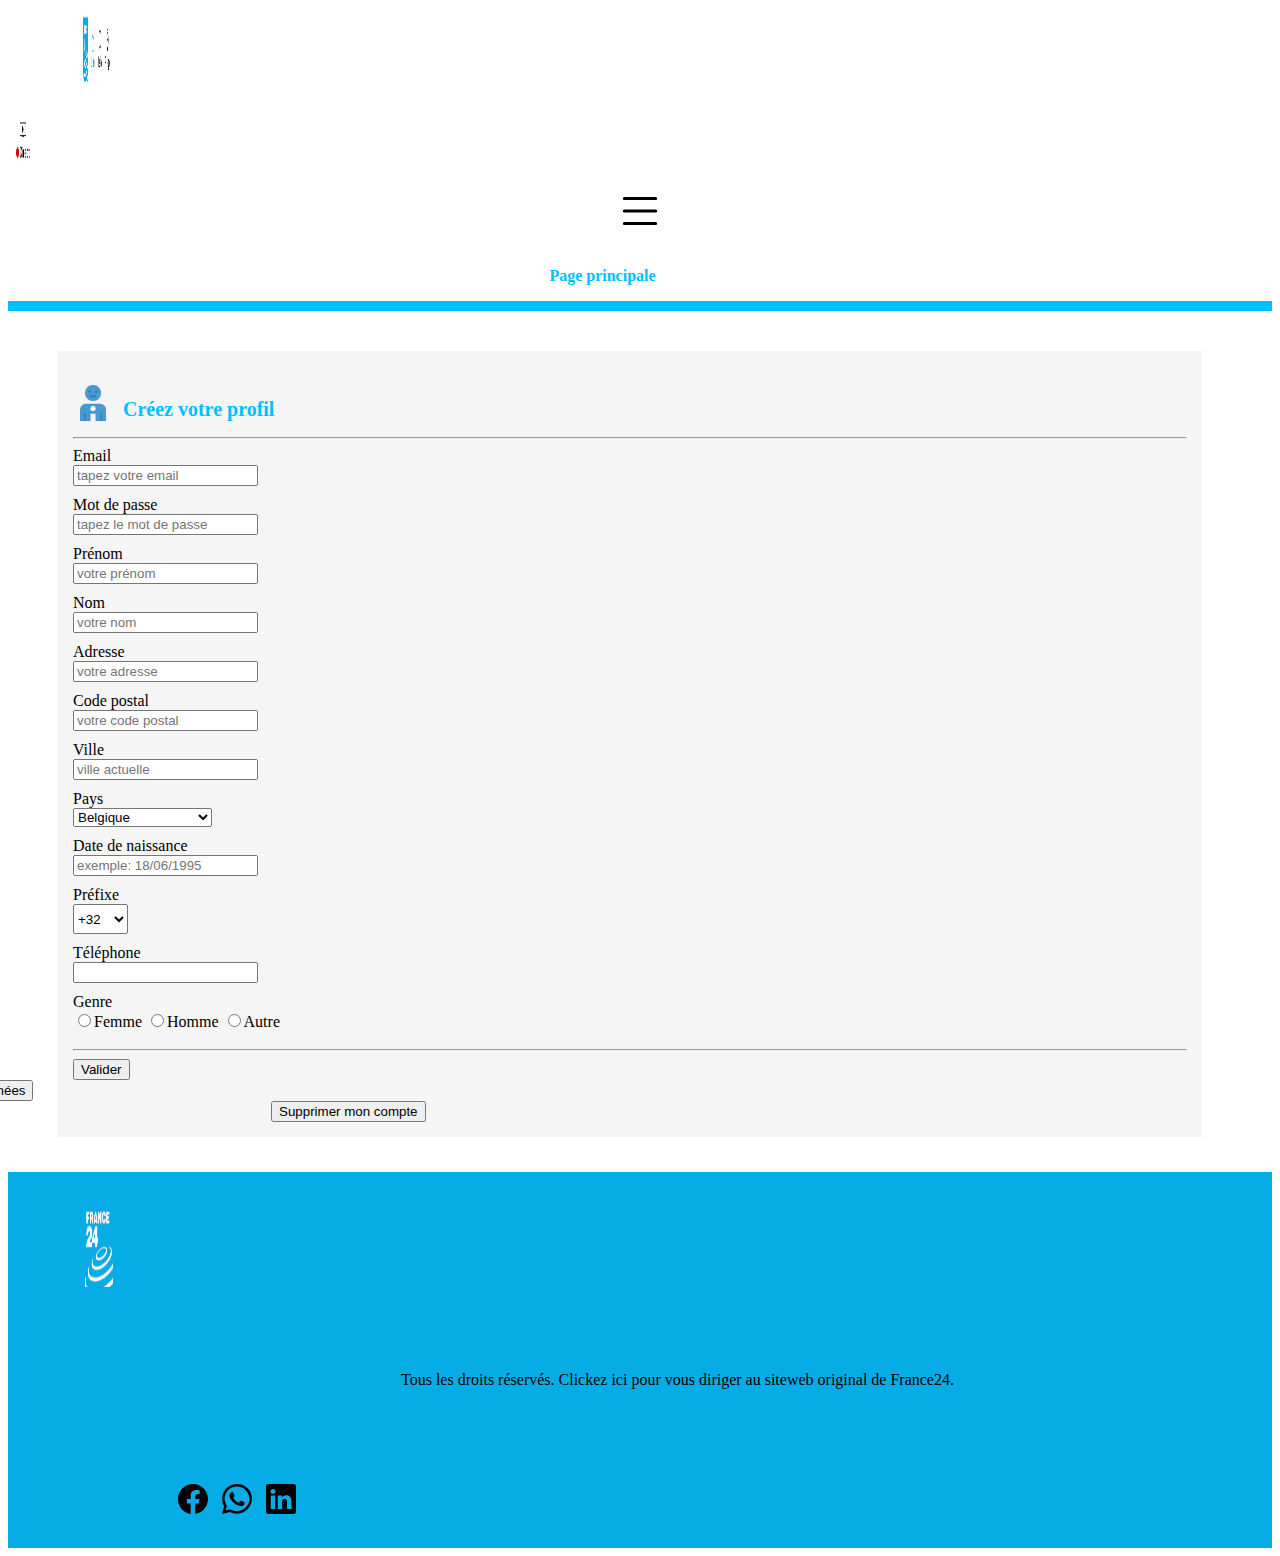
<file: Site HTML/Wafflard/user.html>
<!DOCTYPE html>
<html lang="fr">
<head>
    <meta charset="UTF-8">
    <meta name="viewport" content="width=device-width, initial-scale=1.0">
    <title>France24 - page d'accueil</title>
    <meta name="viewport" content="width=device-width, initial-scale=1">
    <link href="https://cdn.jsdelivr.net/npm/bootstrap@5.1.3/dist/css/bootstrap.min.css"
        rel="stylesheet"
        integrity="sha384-1BmE4kWBq78iYhFldvKuhfTAU6auU8tT94WrHftjDbrCEXSU1oBoqyl2QvZ6jIW3"
        crossorigin="anonymous">
    <link rel="stylesheet" href="main.css">
</head>

<body>
    <header class="container2">
            <div class="row">
                <div class="col-md-6 col-xs-6">
                    <a href="https://www.france24.com/fr/" target="_blank">
                        <img src="media/Icon1.png" alt="logo-France24 et autres-titres" class="imgheader1">
                    </a>
                </div>
    
                <div class="col-md-3 col-xs-6">
                    <img src="media/Icon2.png" alt="logo-direct" class="imgheader2">
                </div>

                <div class="col-md-2 col-xs-3 menu-button">
                    <img src="media/list.svg" alt="menu-list" class="img01"/>
                </div>

                <div class="col-md-1 col-xs-3 website-button">
                    <a href="index.html"><p id="userbutton">Page principale</p></a>
                </div>

            </div>
    </header>


  
    <nav class="registerpage">
        <article class="container">
            <div class="row">

              <div class="col-md-12 col-sm-12 info-logo">
                <img src="media/personal%20info.png" alt="personal-info-logo" id="infologo"/>
                <h2 class="titreinfo">Créez votre profil</h2>
              </div>

              <hr>

              <div class="col-md-6 col-xs-12 input1">
                <label>Email</label>
                <br>
                <input 
                     type="email"
                     name="email1"
                     placeholder="tapez votre email" />
              </div>

              <div class="col-md-6 col-xs-12 input1">
                <label>Mot de passe</label>
                <br>
                <input 
                     type="password"
                     name="password1"
                     placeholder="tapez le mot de passe" />
              </div>
    
              <div class="col-md-6 col-sm-12 input1">
                <label>Prénom</label>
                <br>
                <input 
                     type="text"
                     name="name1"
                     placeholder="votre prénom"/>
              </div>
              
              <div class="col-md-6 col-sm-12 input1">
                <label>Nom</label>
                <br>
                <input 
                     type="text"
                     name="lastname1"
                     placeholder="votre nom"/>
              </div>

              <div class="col-md-6 col-sm-12 input1">
                <label>Adresse</label>
                <br>
                <input 
                     type="text"
                     name="adress1"
                     placeholder="votre adresse"/>
              </div>

              <div class="col-md-6 col-sm-12 input1">
                <label>Code postal</label>
                <br>
                <input 
                     type="number"
                     name="postalcode1"
                     placeholder="votre code postal"/>
              </div>

              <div class="col-md-6 col-sm-12 input1">
                <label>Ville</label>
                <br>
                <input 
                     type="text"
                     name="city1"
                     placeholder="ville actuelle"/>
              </div>

              <div class="col-md-6 col-sm-12 input1">
                <label>Pays</label>
                <br>
                <select name="country" >
                     <option value>Belgique</option>
                     <option value>France</option>
                     <option value>Espagne</option>
                     <option value>Royaume-Uni</option>
                     <option value>Danemark</option>
                     <option value>Allemagne</option>
                     <option value>Grèce</option>
                     <option value>Italie</option>
                     <option value>Portugal</option>
                     <option value>Pays-Bas</option>
                     <option value>Cité du Vatican</option>
                     <option value>Macédonie du Nord</option>
                </select>
              </div>

              <div class="col-md-6 col-sm-12 input1">
                <label>Date de naissance</label>
                <br>
                <input 
                     type="text"
                     name="lastname1"
                     placeholder="exemple: 18/06/1995"/>
              </div>

              <div class="col-md-1 col-sm-12 input1 column-user">
                <label>Préfixe</label>
                <br>
                <select id="prefixe">
                    <option value>+32</option>
                    <option value>+33</option>
                    <option value>+34</option>
                    <option value>+44</option>
                    <option value>+45</option>
                    <option value>+49</option>
                    <option value>+30</option>
                    <option value>+39</option>
                    <option value>+351</option>
                    <option value>+31</option>
                    <option value>+379</option>
                    <option value>+389</option>
                </select>
              </div>

              <div class="col-md-5 col-sm-12 input1 column-user">
                <label>Téléphone</label>
                <br>
                <input
                     type="number"
                     name="phone1"/>
              </div>

              <div class="col-md-5 col-sm-12 input1">
                Genre
                <br>
                <input type="radio" name="genre" value="f">Femme
                <input type="radio" name="genre" value="h">Homme
                <input type="radio" name="genre" value="a">Autre
              </div>

              <hr>

              <div class="col-md-3 col-sm-12 submitdata">
                <button type="button" id="button-submitdata" class="btn btn-warning">Valider</button>
              </div>
  
              <div class="col-md-3 col-sm-12 redodata">
                <button type="button" id="button-redodata" class="btn btn-outline-primary">Réinitialiser les données</button>
              </div>
  
              <div class="col-md-6 col-sm-12 erasedata">
                <button type="button" id="button-erasedata" class="btn btn-secondary">Supprimer mon compte</button>
              </div>
  

            </div>

        </article>

    </nav>

    <footer class="container3">
            <div class="row">
                <div class="col-md-4 col-xs-6">
                 <a href="https://www.france24.com/fr/" target="_blank">
                    <img src="media/Icon3.png" alt="logo-France24" class="imgfooter1">
                 </a>
                </div>
    
                <div class="col-md-4 col-xs-3">
                    <a href="https://www.france24.com/fr/" target="_blank">
                        <span class="lien-france24">
                           Tous les droits réservés. Clickez ici pour vous diriger au siteweb original de France24.
                        </span>
                    </a>
                </div>

                <div class="col-md-4 col-xs-3">
                    <img src="media/facebook.svg" alt="facebook-logo" class="imgfooter2">
                    <img src="media/whatsapp.svg" alt="whatsapp-logo" class="imgfooter3">
                    <img src="media/linkedin.svg" alt="linkedin-logo" class="imgfooter4">
                </div>
            </div>
    </footer>

</body>
</html>
</file>
<file: Site HTML/Wafflard/main.css>
.img1
{
    width: 400px;
    height: 260px;
    padding-bottom: 7px;
}

.img2
{
    width: 150px;
    height: 100px;
}

.img3
{
    width: 120px;
    height: 85px;
    
}

.imgheader1
{
    padding-left: 75px;
    width: 30px;
    height: 85px;
}

.imgheader2
{
    width: 30px;
    height: 85px;
}

.img0
{
    width: 30px;
}

.menu-button
{
    display: flex;
    align-items: center;
    justify-content: center;
    text-align: center;
}

a #userbutton
{
    text-decoration: none;
    color: #00BFFF;   
    font-weight: bold;
}

a
{
    text-decoration: none;
}

.register-button
{
    display: flex;
    align-items: center;
    justify-content: center;
    text-align: center;
    padding-top: 15px;
    padding-right: 75px;
}

.menu-button, .register-button, .website-button
{
    margin-left:-35px;
    margin-right:-35px;
}

.website-button
{
    display: flex;
    align-items: center;
    justify-content: center;
    padding-top: 15px;
    padding-right: 75px;
    text-align: left;
}



.container2
{
   border-bottom:10px solid #00BFFF;
   
}

h2 {
    font-size: 20px;
    overflow: hidden;
    max-width: 400px;
}
.minititre
{
    background-color: #00BFFF;
    color: white;
    text-align: center;    
}

.minititreright
{
    background-color: #00BFFF;
    color: white;
    text-align: center;
    padding:2px;
    
}

.articlesprincipaux
{
    background-color: #F5F5F5;
    border-top: 50px solid white;
    margin: 40px
}

.container
{
    padding: 15px;
}

h3
{ 
    font-size: medium;
    text-align: left;
    max-width: 400px;
}


h4
{
    font-size: small;

}

.articlesright
{
  overflow: hidden;
  padding-bottom: 10px;
  
}

.articlesright img
{
  /*float: left;*/
  margin-right: 10px;
  
}

.custom-column
{
    /*margin-right: -25px;
    margin-left: -25px;*/
}

.articles2
{
  overflow: hidden;
  padding-bottom: 10px;
  
}

.articles2 img
{
  float: left;
  margin-right: 10px;

  
}

.container3
{
    border-top: 35px solid white;
    background-color: #06ace5;
  
}

.imgfooter1
{
    padding-left: 75px;
    margin-top: 30px;
    margin-bottom: 30px;
    width: 30px;
    height: 85px;
}

.lien-france24
{
    display: flex;
    justify-content: center;
    text-align: center;
    align-items: center;
    padding-left: 75px;
    margin-top: 50px;
    margin-bottom: 30px;
    color:black;
}

.imgfooter2
{
    padding-left: 160px;
}

.imgfooter2, .imgfooter3, .imgfooter4
{
    margin-top: 65px;
    margin-bottom: 30px;
    margin-left: 10px;
    width: 30px;
    height: 30px;
}

.articleprincipal
{
    background-color: #F5F5F5;
}

.titreprincipal
{
    padding: 15px;
    padding-bottom: 20px;
    text-align: center;
}

.imgarticle1
{
    padding-bottom: 40px;
    align-items: center;
    text-align: center;
}

.articleprincipal h2
{
    padding-bottom: 20px;
    padding-top: 20px;
}

.italique
{
    font-style: italic;
}

.bold
{
    font-weight: bold;
}

.registerpage
{
    background-color: #F5F5F5;
    border-top: 40px solid white;
    margin-left: 50px;
    margin-right: 70px;

}

.input1
{
    padding-bottom:10px;
    
}

#prefixe
{
    width: 55px;
    height: 30px;   
}

#genre
{
    padding-right: 5px;
}

#input0
{
    width: 247px;
    height: 30px;
}

.column-user
{
    margin-right: -30px;
    margin-left: 0;
}

.info-logo img
{
  float: left;
  margin-right: 10px;
}

#infologo
{
    width: 40px;
    height: 40px;
}

.titreinfo
{
    padding-top:15px;
    font-weight: bold;
    color: #00BFFF;
}

.img01
{
    width: 50px;
}

.redodata
{
    margin-left: -200px
}

.erasedata
{
    margin-left: 198px;
}
</file>
<file: Site HTML/Hazard/Article/styles.css>
/*STYLES HEADER ET NAVBAR*/
body {
    font-family: /*"Helvetica Neue", Helvetica, Arial, sans-serif*/ Cambria, Cochin, Georgia, Times, 'Times New Roman', serif;
  }
  
  
  .navbar {
      background-color: white;
      color: white;
      display: flex;
      justify-content: center;
      padding: 10px;
      border-bottom: 1px solid rgb(218, 218, 218);
    }
  .navbar-lien {
        text-decoration: none;
        font-weight: bold;
        color: #003978;
    }
  
  .navbar-une {
    text-decoration: none;
    font-weight: bold;
    width: 78px;
    height: 35px;
    color: white;
    background-color: #003978;
    border-radius: 17px;
    padding-top: 4px;
    padding-left: 5px;
  }
  
  header {
      background-color: #003978;
      color: white;
      text-align: center;
      height: 100px;
  }
  #bouton-identifier{
    text-align: right;
    background-color: yellow;
    font-size: medium;
  
  }
  #inscrire{
    text-align: end;
    color:white;
    font-size: medium;
  
  }
</file>
<file: Site HTML/Hazard/PageAccueil/styles.css>
/*STYLES HEADER ET NAVBAR*/
body {
  font-family: "Helvetica Neue", Helvetica, Arial, sans-serif;
}

.navbar {
    background-color: white;
    color: white;
    display: flex;
    justify-content: center;
    padding: 10px;
    border-bottom: 1px solid rgb(218, 218, 218);
  }
.navbar-lien {
      text-decoration: none;
      font-weight: bold;
      color: #003978;
  }

.navbar-une {
  text-decoration: none;
  font-weight: bold;
  width: 78px;
  height: 35px;
  color: white;
  background-color: #003978;
  border-radius: 17px;
  padding-top: 4px;
  padding-left: 5px;
}

header {
    background-color: #003978;
    color: white;
    text-align: center;
    height: 100px;
}
#bouton-identifier{
  text-align: right;
  background-color: yellow;
  font-size: medium;

}
#inscrire{
  text-align: end;
  color:white;
  font-size: medium;

}

#a {
  border-bottom: 1px solid #003978;

}

/*STYLES TABLE DROITE*/
table{
  width: 100%;
}

td{
  height: 30px ;
  vertical-align: top; 
  background-color: white;
  border: 2px solid black;
}
#meteo{
  width: 50%;
  border-right: 1px solid gray;
  text-align: center;
  font-weight: bold;
  color: #003978;
}
#bourse{
  text-align: center;
  color: #003978;
}
#resbourse{
  text-align: center;
}
#resmeteo{
  border-bottom: 2px solid #003978;
  text-align: center;
}
#celmeteo{
  border-right: 1px solid gray;
}

#boutSports{
  text-align: left;
  vertical-align: bottom;
}

#fil{
  font-weight: bold;
  font-size: larger;
  
}

#arttable{
  text-align: left;
  text-decoration: none;
  border-bottom: 1px solid rgb(218, 218, 218);
  border-left: 1px solid rgb(218, 218, 218);

}

#arttable a{
  text-decoration: none;
  color: black;
}

#arttable a:hover {
  text-decoration: underline;
  color:#003978;
}

#celheure{
  text-align: center;
  border-bottom: 1px solid rgb(218, 218, 218);


}
.boutonActualites{
  background-color: #003978;
  color: white;
  border-radius: 17px;
  padding-top: 4px;
  padding-left: 5px;
  
}
.boutonSports{
  background-color: whitesmoke;
  color: black;
  border-radius: 17px;
  padding-top: 4px;
  padding-left: 5px;
  
}

li{
  list-style: circle;
  list-style-position: inside;
  
}



/*STYLES FOOTER*/
footer{
  background-color: white;
  font-size: smaller;

}
#footerTable{
  background-color: white;
  border-bottom: #003978 2px solid;
}
</file>
<file: Site HTML/Hazard/PageFormulaire/styles.css>
/*STYLES HEADER ET NAVBAR*/
body {
    font-family: /*"Helvetica Neue", Helvetica, Arial, sans-serif*/ Cambria, Cochin, Georgia, Times, 'Times New Roman', serif;
  }
  
  
  .navbar {
      background-color: white;
      color: white;
      display: flex;
      justify-content: center;
      padding: 10px;
      border-bottom: 1px solid rgb(218, 218, 218);
    }
  .navbar-lien {
        text-decoration: none;
        font-weight: bold;
        color: #003978;
    }
  
  .navbar-une {
    text-decoration: none;
    font-weight: bold;
    width: 78px;
    height: 35px;
    color: white;
    background-color: #003978;
    border-radius: 17px;
    padding-top: 4px;
    padding-left: 5px;
  }
  
  header {
      background-color: #003978;
      color: white;
      text-align: center;
      height: 100px;
  }
  #bouton-identifier{
    text-align: right;
    background-color: yellow;
    font-size: medium;
  
  }
  #inscrire{
    text-align: end;
    color:white;
    font-size: medium;
  
  }
  
  h1{
    color:#003978;
  }
  
form {
    max-width: 500px;
    margin: 50px auto;
    padding: 20px;
    border: 1px solid white;
    border-radius: 5px;
    background-color: whitesmoke;
}
</file>
